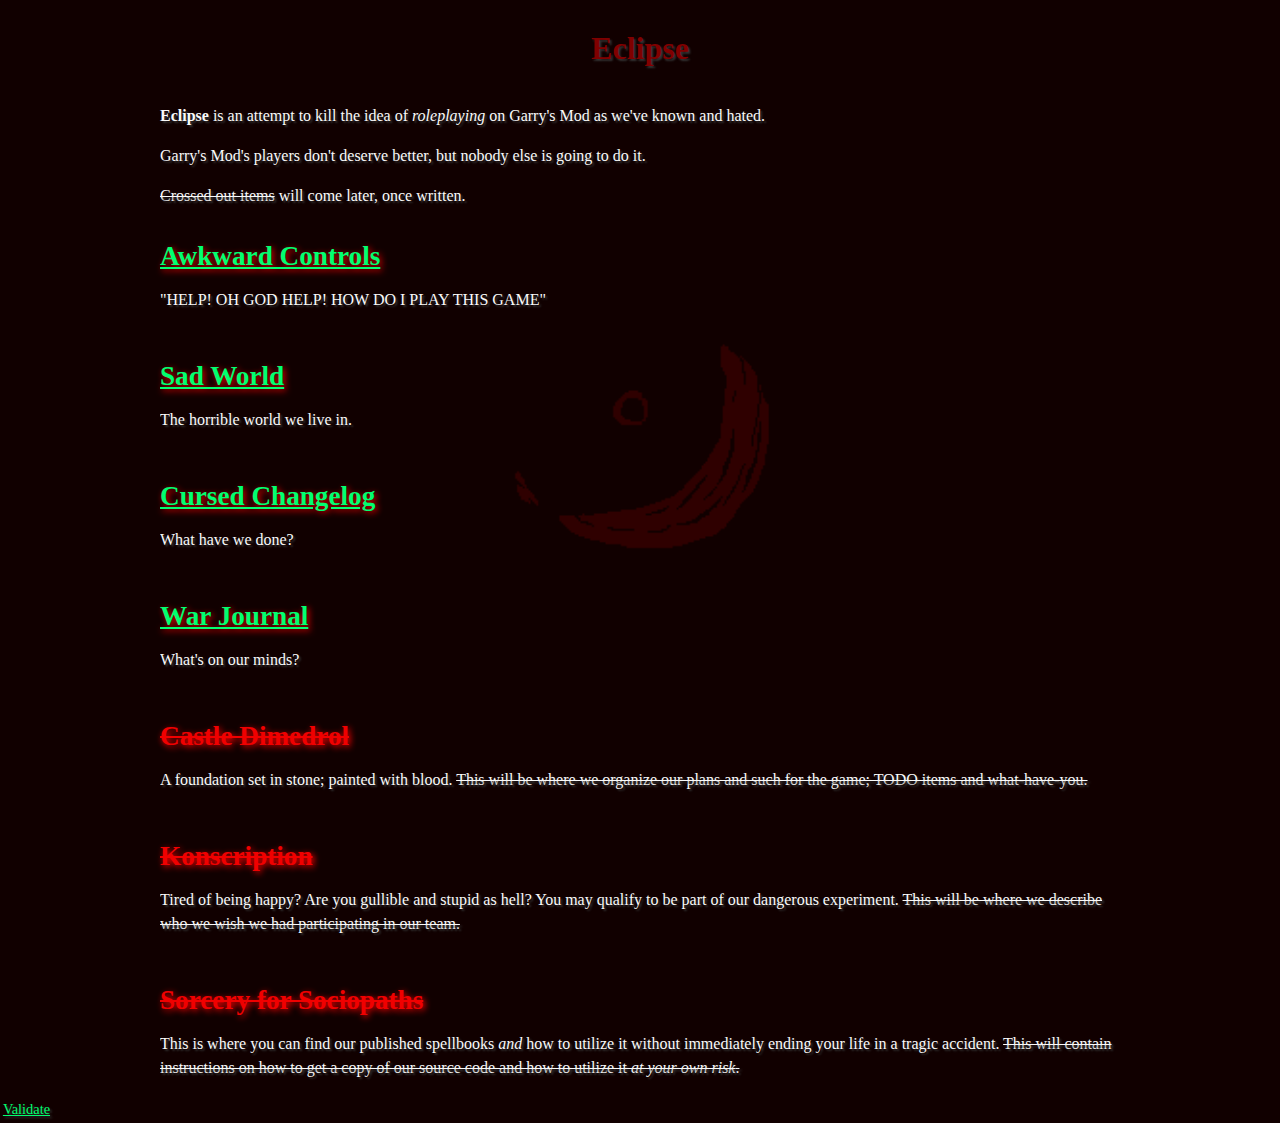
<file: org/index.html>
<?xml version="1.0" encoding="utf-8"?>
<!DOCTYPE html PUBLIC "-//W3C//DTD XHTML 1.0 Strict//EN"
"http://www.w3.org/TR/xhtml1/DTD/xhtml1-strict.dtd">
<html xmlns="http://www.w3.org/1999/xhtml" lang="en" xml:lang="en">
<head>
<meta http-equiv="Content-Type" content="text/html;charset=utf-8" />
<meta name="viewport" content="width=device-width, initial-scale=1" />
<title>Eclipse</title>
<meta name="generator" content="Org Mode" />
<style>
  #content { max-width: 60em; margin: auto; }
  .title  { text-align: center;
             margin-bottom: .2em; }
  .subtitle { text-align: center;
              font-size: medium;
              font-weight: bold;
              margin-top:0; }
  .todo   { font-family: monospace; color: red; }
  .done   { font-family: monospace; color: green; }
  .priority { font-family: monospace; color: orange; }
  .tag    { background-color: #eee; font-family: monospace;
            padding: 2px; font-size: 80%; font-weight: normal; }
  .timestamp { color: #bebebe; }
  .timestamp-kwd { color: #5f9ea0; }
  .org-right  { margin-left: auto; margin-right: 0px;  text-align: right; }
  .org-left   { margin-left: 0px;  margin-right: auto; text-align: left; }
  .org-center { margin-left: auto; margin-right: auto; text-align: center; }
  .underline { text-decoration: underline; }
  #postamble p, #preamble p { font-size: 90%; margin: .2em; }
  p.verse { margin-left: 3%; }
  pre {
    border: 1px solid #e6e6e6;
    border-radius: 3px;
    background-color: #f2f2f2;
    padding: 8pt;
    font-family: monospace;
    overflow: auto;
    margin: 1.2em;
  }
  pre.src {
    position: relative;
    overflow: auto;
  }
  pre.src:before {
    display: none;
    position: absolute;
    top: -8px;
    right: 12px;
    padding: 3px;
    color: #555;
    background-color: #f2f2f299;
  }
  pre.src:hover:before { display: inline; margin-top: 14px;}
  /* Languages per Org manual */
  pre.src-asymptote:before { content: 'Asymptote'; }
  pre.src-awk:before { content: 'Awk'; }
  pre.src-authinfo::before { content: 'Authinfo'; }
  pre.src-C:before { content: 'C'; }
  /* pre.src-C++ doesn't work in CSS */
  pre.src-clojure:before { content: 'Clojure'; }
  pre.src-css:before { content: 'CSS'; }
  pre.src-D:before { content: 'D'; }
  pre.src-ditaa:before { content: 'ditaa'; }
  pre.src-dot:before { content: 'Graphviz'; }
  pre.src-calc:before { content: 'Emacs Calc'; }
  pre.src-emacs-lisp:before { content: 'Emacs Lisp'; }
  pre.src-fortran:before { content: 'Fortran'; }
  pre.src-gnuplot:before { content: 'gnuplot'; }
  pre.src-haskell:before { content: 'Haskell'; }
  pre.src-hledger:before { content: 'hledger'; }
  pre.src-java:before { content: 'Java'; }
  pre.src-js:before { content: 'Javascript'; }
  pre.src-latex:before { content: 'LaTeX'; }
  pre.src-ledger:before { content: 'Ledger'; }
  pre.src-lisp:before { content: 'Lisp'; }
  pre.src-lilypond:before { content: 'Lilypond'; }
  pre.src-lua:before { content: 'Lua'; }
  pre.src-matlab:before { content: 'MATLAB'; }
  pre.src-mscgen:before { content: 'Mscgen'; }
  pre.src-ocaml:before { content: 'Objective Caml'; }
  pre.src-octave:before { content: 'Octave'; }
  pre.src-org:before { content: 'Org mode'; }
  pre.src-oz:before { content: 'OZ'; }
  pre.src-plantuml:before { content: 'Plantuml'; }
  pre.src-processing:before { content: 'Processing.js'; }
  pre.src-python:before { content: 'Python'; }
  pre.src-R:before { content: 'R'; }
  pre.src-ruby:before { content: 'Ruby'; }
  pre.src-sass:before { content: 'Sass'; }
  pre.src-scheme:before { content: 'Scheme'; }
  pre.src-screen:before { content: 'Gnu Screen'; }
  pre.src-sed:before { content: 'Sed'; }
  pre.src-sh:before { content: 'shell'; }
  pre.src-sql:before { content: 'SQL'; }
  pre.src-sqlite:before { content: 'SQLite'; }
  /* additional languages in org.el's org-babel-load-languages alist */
  pre.src-forth:before { content: 'Forth'; }
  pre.src-io:before { content: 'IO'; }
  pre.src-J:before { content: 'J'; }
  pre.src-makefile:before { content: 'Makefile'; }
  pre.src-maxima:before { content: 'Maxima'; }
  pre.src-perl:before { content: 'Perl'; }
  pre.src-picolisp:before { content: 'Pico Lisp'; }
  pre.src-scala:before { content: 'Scala'; }
  pre.src-shell:before { content: 'Shell Script'; }
  pre.src-ebnf2ps:before { content: 'ebfn2ps'; }
  /* additional language identifiers per "defun org-babel-execute"
       in ob-*.el */
  pre.src-cpp:before  { content: 'C++'; }
  pre.src-abc:before  { content: 'ABC'; }
  pre.src-coq:before  { content: 'Coq'; }
  pre.src-groovy:before  { content: 'Groovy'; }
  /* additional language identifiers from org-babel-shell-names in
     ob-shell.el: ob-shell is the only babel language using a lambda to put
     the execution function name together. */
  pre.src-bash:before  { content: 'bash'; }
  pre.src-csh:before  { content: 'csh'; }
  pre.src-ash:before  { content: 'ash'; }
  pre.src-dash:before  { content: 'dash'; }
  pre.src-ksh:before  { content: 'ksh'; }
  pre.src-mksh:before  { content: 'mksh'; }
  pre.src-posh:before  { content: 'posh'; }
  /* Additional Emacs modes also supported by the LaTeX listings package */
  pre.src-ada:before { content: 'Ada'; }
  pre.src-asm:before { content: 'Assembler'; }
  pre.src-caml:before { content: 'Caml'; }
  pre.src-delphi:before { content: 'Delphi'; }
  pre.src-html:before { content: 'HTML'; }
  pre.src-idl:before { content: 'IDL'; }
  pre.src-mercury:before { content: 'Mercury'; }
  pre.src-metapost:before { content: 'MetaPost'; }
  pre.src-modula-2:before { content: 'Modula-2'; }
  pre.src-pascal:before { content: 'Pascal'; }
  pre.src-ps:before { content: 'PostScript'; }
  pre.src-prolog:before { content: 'Prolog'; }
  pre.src-simula:before { content: 'Simula'; }
  pre.src-tcl:before { content: 'tcl'; }
  pre.src-tex:before { content: 'TeX'; }
  pre.src-plain-tex:before { content: 'Plain TeX'; }
  pre.src-verilog:before { content: 'Verilog'; }
  pre.src-vhdl:before { content: 'VHDL'; }
  pre.src-xml:before { content: 'XML'; }
  pre.src-nxml:before { content: 'XML'; }
  /* add a generic configuration mode; LaTeX export needs an additional
     (add-to-list 'org-latex-listings-langs '(conf " ")) in .emacs */
  pre.src-conf:before { content: 'Configuration File'; }

  table { border-collapse:collapse; }
  caption.t-above { caption-side: top; }
  caption.t-bottom { caption-side: bottom; }
  td, th { vertical-align:top;  }
  th.org-right  { text-align: center;  }
  th.org-left   { text-align: center;   }
  th.org-center { text-align: center; }
  td.org-right  { text-align: right;  }
  td.org-left   { text-align: left;   }
  td.org-center { text-align: center; }
  dt { font-weight: bold; }
  .footpara { display: inline; }
  .footdef  { margin-bottom: 1em; }
  .figure { padding: 1em; }
  .figure p { text-align: center; }
  .equation-container {
    display: table;
    text-align: center;
    width: 100%;
  }
  .equation {
    vertical-align: middle;
  }
  .equation-label {
    display: table-cell;
    text-align: right;
    vertical-align: middle;
  }
  .inlinetask {
    padding: 10px;
    border: 2px solid gray;
    margin: 10px;
    background: #ffffcc;
  }
  #org-div-home-and-up
   { text-align: right; font-size: 70%; white-space: nowrap; }
  textarea { overflow-x: auto; }
  .linenr { font-size: smaller }
  .code-highlighted { background-color: #ffff00; }
  .org-info-js_info-navigation { border-style: none; }
  #org-info-js_console-label
    { font-size: 10px; font-weight: bold; white-space: nowrap; }
  .org-info-js_search-highlight
    { background-color: #ffff00; color: #000000; font-weight: bold; }
  .org-svg { }
</style>
<link rel="stylesheet" type="text/css" href="death.css" />
<meta content="Eclipse" property="og:title" />
<meta content="The worst Garry's Mod roleplaying experience known to science." property="og:description" />
<meta content="https://death.town/~corpse" property="og:url" />
<meta content="https://death.town/~corpse/images/sotla.png" property="og:image" />
<meta content="#FF0000" data-react-helmet="true" name="theme-color" />
</head>
<body>
<div id="content" class="content">
<h1 class="title">Eclipse</h1>

<p>
<b>Eclipse</b> is an attempt to kill the idea of <i>roleplaying</i> on Garry's Mod as we've known and hated.
</p>

<p>
Garry's Mod's players don't deserve better, but nobody else is going to do it.
</p>

<p>
<del>Crossed out items</del> will come later, once written.
</p>


<div id="outline-container-org322dab8" class="outline-2">
<h2 id="org322dab8"><a href="controls.html">Awkward Controls</a></h2>
<div class="outline-text-2" id="text-org322dab8">
<p>
"HELP! OH GOD HELP! HOW DO I PLAY THIS GAME"
</p>
</div>
</div>
<div id="outline-container-org0669cd8" class="outline-2">
<h2 id="org0669cd8"><a href="lore.html">Sad World</a></h2>
<div class="outline-text-2" id="text-org0669cd8">
<p>
The horrible world we live in.
</p>
</div>
</div>
<div id="outline-container-org635b295" class="outline-2">
<h2 id="org635b295"><a href="changes.html">Cursed Changelog</a></h2>
<div class="outline-text-2" id="text-org635b295">
<p>
What have we done?
</p>
</div>
</div>
<div id="outline-container-orgbc0fb85" class="outline-2">
<h2 id="orgbc0fb85"><a href="war-journal.html">War Journal</a></h2>
<div class="outline-text-2" id="text-orgbc0fb85">
<p>
What's on our minds?
</p>
</div>
</div>
<div id="outline-container-orge66d70b" class="outline-2">
<h2 id="orge66d70b"><del>Castle Dimedrol</del></h2>
<div class="outline-text-2" id="text-orge66d70b">
<p>
A foundation set in stone; painted with blood.
<del>This will be where we organize our plans and such for the game; TODO
items and what-have-you.</del>
</p>
</div>
</div>
<div id="outline-container-orgc403dd6" class="outline-2">
<h2 id="orgc403dd6"><del>Konscription</del></h2>
<div class="outline-text-2" id="text-orgc403dd6">
<p>
Tired of being happy? Are you gullible and stupid as hell?
You may qualify to be part of our dangerous experiment.
<del>This will be where we describe who we wish we had participating in our team.</del>
</p>
</div>
</div>
<div id="outline-container-orge5b57e6" class="outline-2">
<h2 id="orge5b57e6"><del>Sorcery for Sociopaths</del></h2>
<div class="outline-text-2" id="text-orge5b57e6">
<p>
This is where you can find our published spellbooks <i>and</i> how to
utilize it without immediately ending your life in a tragic accident.
<del>This will contain instructions on how to get a copy of our source code and how to utilize it <i>at your own risk</i>.</del>
</p>
</div>
</div>
</div>
<div id="postamble" class="status">
<p class="validation"><a href="https://validator.w3.org/check?uri=referer">Validate</a></p>
</div>
</body>
</html>
</file>
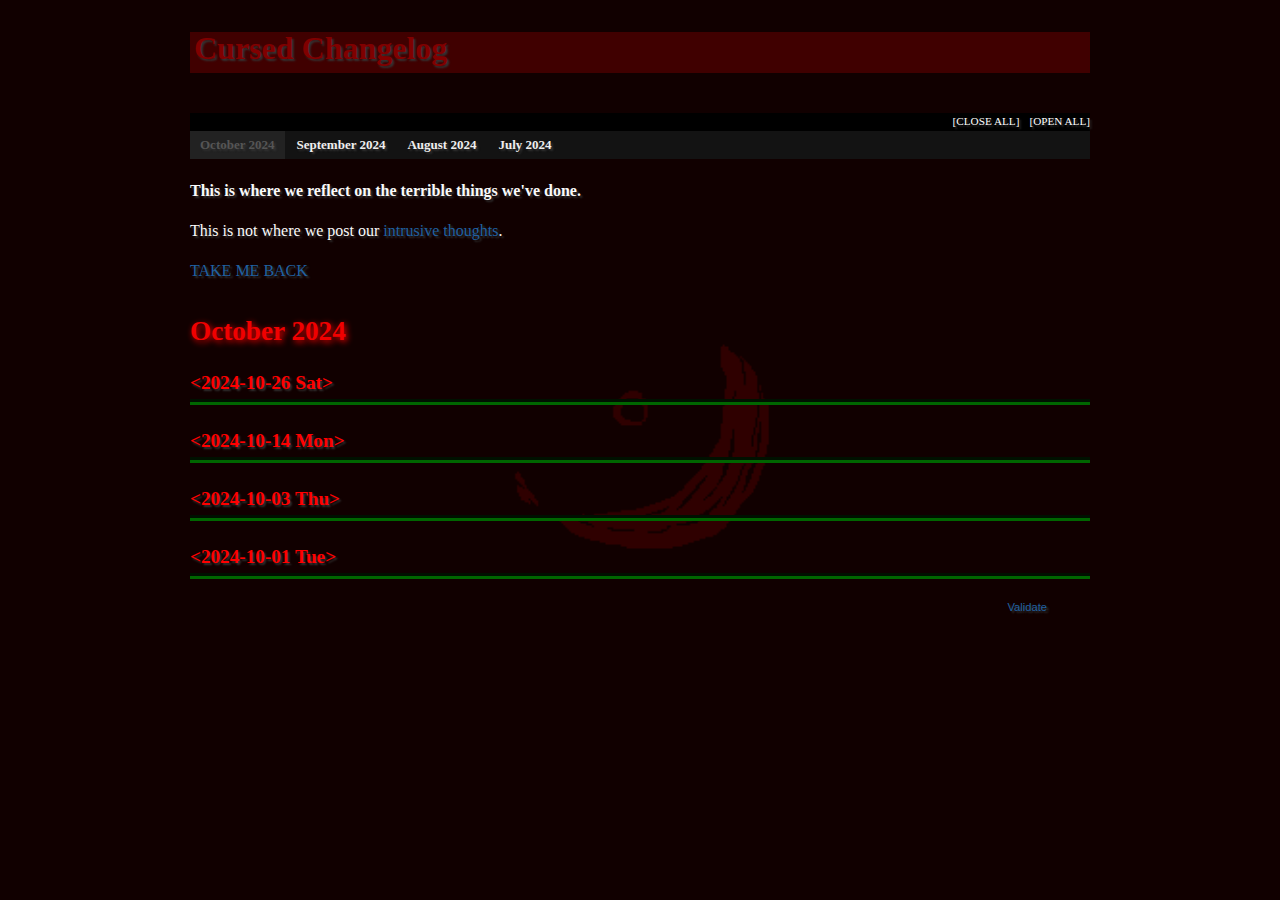
<file: org/changes.html>
<?xml version="1.0" encoding="utf-8"?>
<!DOCTYPE html PUBLIC "-//W3C//DTD XHTML 1.0 Strict//EN"
"http://www.w3.org/TR/xhtml1/DTD/xhtml1-strict.dtd">
<html xmlns="http://www.w3.org/1999/xhtml" lang="en" xml:lang="en">
<head>
<meta http-equiv="Content-Type" content="text/html;charset=utf-8" />
<meta name="viewport" content="width=device-width, initial-scale=1" />
<title>Cursed Changelog</title>
<meta name="generator" content="Org Mode" />
<link rel="stylesheet" type="text/css" href="src/bigblow_theme/css/htmlize.css"/>
<link rel="stylesheet" type="text/css" href="src/bigblow_theme/css/bigblow.css"/>
<link rel="stylesheet" type="text/css" href="src/bigblow_theme/css/hideshow.css"/>
<script type="text/javascript" src="src/bigblow_theme/js/jquery-1.11.0.min.js"></script>
<script type="text/javascript" src="src/bigblow_theme/js/jquery-ui-1.10.2.min.js"></script>
<script type="text/javascript" src="src/bigblow_theme/js/jquery.localscroll-min.js"></script>
<script type="text/javascript" src="src/bigblow_theme/js/jquery.scrollTo-1.4.3.1-min.js"></script>
<script type="text/javascript" src="src/bigblow_theme/js/bigblow.js"></script>
<script type="text/javascript" src="src/bigblow_theme/js/hideshow.js"></script>
<script type="text/javascript" src="src/lib/js/jquery.stickytableheaders.min.js"></script>
<link rel="stylesheet" type="text/css" href="death.css" />
<meta content="Eclipse: Cursed Changelog" property="og:title" />
<meta content="How did we fuck things up this time?" property="og:description" />
<meta content="https://death.town/~corpse" property="og:url" />
<meta content="https://death.town/~corpse/images/sotla.png" property="og:image" />
<meta content="#FF0000" data-react-helmet="true" name="theme-color" />
</head>
<body>
<div id="content" class="content">
<h1 class="title">Cursed Changelog</h1>

<p>
<b>This is where we reflect on the terrible things we've done.</b>
</p>

<p>
This is not where we post our <a href="https://death.town/~corpse/war-journal.html">intrusive thoughts</a>.
</p>

<p>
<a href="index.html">TAKE ME BACK</a>
</p>
<div id="outline-container-orgd0076cc" class="outline-2">
<h2 id="orgd0076cc">October 2024</h2>
<div class="outline-text-2" id="text-orgd0076cc">
</div>
<div id="outline-container-org23ebf4c" class="outline-3">
<h3 id="org23ebf4c"><span class="timestamp-wrapper"><span class="timestamp">&lt;2024-10-26 Sat&gt;</span></span></h3>
<div class="outline-text-3" id="text-org23ebf4c">
</div>
<div id="outline-container-org5b11d0f" class="outline-4">
<h4 id="org5b11d0f">"Mmm. Soup."</h4>
<div class="outline-text-4" id="text-org5b11d0f">
<p>
The first of cooking is implemented; making soup in a barebones manner.
How do I make it?
</p>
<ul class="org-ul">
<li>Get a soup pot and at least one bowl.</li>
<li>Fill the pot with four of any food-type things.</li>
<li>For now, simply using the pot in your hand will 'cook' the soup. That will hopefully not be the case for long.</li>
<li>Brilliant! You've made soup. It inherits a ll the nutritial value from its ingredients, is more hydrating, less poisonous and stretches further.</li>
<li>Use a bowl on the pot to take a serving. Each serving contains one of each status value, positive or negative. The soup will stretch for as long as there are still status values left within.</li>
</ul>
</div>
</div>
</div>
<div id="outline-container-org9858c1c" class="outline-3">
<h3 id="org9858c1c"><span class="timestamp-wrapper"><span class="timestamp">&lt;2024-10-14 Mon&gt;</span></span></h3>
<div class="outline-text-3" id="text-org9858c1c">
<p>
Hey. Yes, you. Who the fuck do you <i>think</i> I'm talking to?
</p>

<p>
You should look at the <a href="https://death.town/~corpse/controls.html">controls page</a> again.
</p>
</div>
<div id="outline-container-org5280819" class="outline-4">
<h4 id="org5280819">"Fucking finally! I've been starving to death! LITERALLY TO DEATH"</h4>
<div class="outline-text-4" id="text-org5280819">
<p>
A revolutionary change &#x2013; <code>KEY_Z</code> can now be used to drop, throw, and place items in left hand.
Use it just like you use <code>KEY_X</code>, it has the same interations as <code>KEY_X</code> does.
</p>
</div>
</div>

<div id="outline-container-org5693d27" class="outline-4">
<h4 id="org5693d27">"It has pockets!"</h4>
<div class="outline-text-4" id="text-org5693d27">
<p>
You can now pocket items by holding <code>KEY_Z</code> or <code>KEY_X</code> respectively and then pressing <code>KEY_1</code> through <code>KEY_4</code>. This does not show the item on your model.
</p>
</div>
</div>
</div>
<div id="outline-container-org5340ae3" class="outline-3">
<h3 id="org5340ae3"><span class="timestamp-wrapper"><span class="timestamp">&lt;2024-10-03 Thu&gt;</span></span></h3>
<div class="outline-text-3" id="text-org5340ae3">
</div>
<div id="outline-container-orgd71e467" class="outline-4">
<h4 id="orgd71e467">"What a handy place to put my gun!"</h4>
<div class="outline-text-4" id="text-orgd71e467">
<p>
You can now press <code>KEY_H</code> to Holster, and press it again with an empty hand to Unholster. This is our first foray into creating player inventories, which will be very important in the final game.
</p>

<p>
Observe the <a href="https://www.youtube.com/watch?v=GliZChPuupg">development footage</a>.
</p>
</div>
</div>
<div id="outline-container-org6ad04da" class="outline-4">
<h4 id="org6ad04da">"Probably shouldn't fuck with that guy."</h4>
<div class="outline-text-4" id="text-org6ad04da">
<p>
Holstered items are now displayed on your character model for all to see.
</p>
</div>
</div>
<div id="outline-container-org2194899" class="outline-4">
<h4 id="org2194899">"He's rotting, you know."</h4>
<div class="outline-text-4" id="text-org2194899">
<p>
Rotting corpses emit horrible miasma.
</p>

<p>
Visual only for just now.
</p>
</div>
<ul class="org-ul">
<li><a id="orgb0677e0"></a>"CATCH!"<br />
<div class="outline-text-5" id="text-orgb0677e0">
<p>
Things made of an element with the 'shatter' attribute break on hard impact. The entity they hit is hurt dependant on the thing's size.
</p>

<p>
Basically, you can throw glass bottles at people to kill them.
</p>
</div>
</li>
</ul>
</div>
</div>
<div id="outline-container-orgc1f631c" class="outline-3">
<h3 id="orgc1f631c"><span class="timestamp-wrapper"><span class="timestamp">&lt;2024-10-01 Tue&gt;</span></span></h3>
<div class="outline-text-3" id="text-orgc1f631c">
</div>
<div id="outline-container-orge974aba" class="outline-4">
<h4 id="orge974aba">"They're blocking my screen!"</h4>
<div class="outline-text-4" id="text-orge974aba">
<p>
Added a variety of bottles and cans as THINGs.
</p>
</div>
</div>
<div id="outline-container-org1895459" class="outline-4">
<h4 id="org1895459">"Oh god- he's dead!"</h4>
<div class="outline-text-4" id="text-org1895459">
<p>
In fixing a bug that occured when a tumbled player disconnected we realized we could just kill the player the moment before they disconnect.
</p>

<p>
This resolves the bug and the immersion-ruining moment where someone abruptly vanishes. They just keel over and die.
</p>
</div>
</div>
<div id="outline-container-org6d983a5" class="outline-4">
<h4 id="org6d983a5">"See what I have to say."</h4>
<div class="outline-text-4" id="text-org6d983a5">
<p>
Speech bubbles now follow their point of origin, whether player or object. They also slowly rise above the player's head to displace them based on time.
</p>

<p>
You can see your own speech bubbles above your crosshair, backed in grey rather than black to distinguish them from others' words.
</p>
</div>
</div>
<div id="outline-container-org95bf77d" class="outline-4">
<h4 id="org95bf77d">"I can't speak today."</h4>
<div class="outline-text-4" id="text-org95bf77d">
<p>
Added text stuttering, like in Nightmare 3. Makes it harder to read some things, like the chatter of a broken radio.
</p>
</div>
</div>
<div id="outline-container-org34b2761" class="outline-4">
<h4 id="org34b2761">"I won't misplace your novoluger again, I promise!"</h4>
<div class="outline-text-4" id="text-org34b2761">
<p>
Holding <code>KEY_X</code> now shows a ghost of where your held item would be placed if you used <code>MOUSE_LEFT</code>. It's not the best right now, but it's late when we're writing this and we'll make it better tomorrow.
</p>
</div>
</div>
</div>
</div>
<div id="outline-container-org87a888e" class="outline-2">
<h2 id="org87a888e">September 2024</h2>
<div class="outline-text-2" id="text-org87a888e">
</div>
<div id="outline-container-orge31b1e4" class="outline-3">
<h3 id="orge31b1e4"><span class="timestamp-wrapper"><span class="timestamp">&lt;2024-09-30 Mon&gt;</span></span></h3>
<div class="outline-text-3" id="text-orge31b1e4">
</div>
<div id="outline-container-org405ee80" class="outline-4">
<h4 id="org405ee80">"Fu&#x2026;sion-HAAA!"</h4>
<div class="outline-text-4" id="text-org405ee80">
<p>
You can now press <code>KEY_C</code> to combine the items in your primary and off hands.
</p>

<p>
For now, its primary uses are to consolidate stacking items, and to load magazines into guns without putting them on the floor.
</p>

<p>
In the future, you'll be able to use this to do simple crafting.
</p>
</div>
</div>
<div id="outline-container-orgeeb89c8" class="outline-4">
<h4 id="orgeeb89c8">"My hands and my brain work together."</h4>
<div class="outline-text-4" id="text-orgeeb89c8">
<p>
The name of the item you are holding is displayed in the appropriate bottom corner of the screen, left or right.
</p>
</div>
</div>
</div>
<div id="outline-container-org10a24d3" class="outline-3">
<h3 id="org10a24d3"><span class="timestamp-wrapper"><span class="timestamp">&lt;2024-09-29 Sun&gt;</span></span></h3>
<div class="outline-text-3" id="text-org10a24d3">
</div>
<div id="outline-container-orgb33bb69" class="outline-4">
<h4 id="orgb33bb69">"That looks way less dumb."</h4>
<div class="outline-text-4" id="text-orgb33bb69">
<p>
Standing up from a fallen stance will play more appropriate, human animations.
</p>

<p>
For the undead we can continue to use the (faster) zombie animations for getting up, which were previously used for all characters.
</p>
</div>
</div>
<div id="outline-container-org5ade0e4" class="outline-4">
<h4 id="org5ade0e4">"That looks WAY less dumb."</h4>
<div class="outline-text-4" id="text-org5ade0e4">
<p>
Just like from the old Alchemy demos, firearms now have tracers.
</p>

<p>
They look a bit cartoony and Grand Theft Auto 5-like but they're better than nothing, and especially important when bullets leave through the muzzle of your gun and not your eyes.
</p>
</div>
</div>
</div>
<div id="outline-container-org1ada7af" class="outline-3">
<h3 id="org1ada7af"><span class="timestamp-wrapper"><span class="timestamp">&lt;2024-09-24 Tue&gt;</span></span></h3>
<div class="outline-text-3" id="text-org1ada7af">
</div>
<div id="outline-container-org1622922" class="outline-4">
<h4 id="org1622922">"Sounds fine to me."</h4>
<div class="outline-text-4" id="text-org1622922">
<p>
Things can have their impact and attack sounds set automatically dependant on both element, then size.
</p>

<p>
This will save time in future and make things made of elements sound fitting.
</p>

<p>
For example, a wooden bat will sound wooden and a metal bat will sound metal. So interesting.
</p>
</div>
</div>
<div id="outline-container-orge609e5f" class="outline-4">
<h4 id="orge609e5f">"Wow, I can look at them!"</h4>
<div class="outline-text-4" id="text-orge609e5f">
<p>
Basic TargetID functionality from Alchemy was ported back into Eclipse.
</p>

<p>
See it <a href="https://www.youtube.com/watch?v=fVurAtv5ppw">here</a>.
</p>
</div>
</div>
<div id="outline-container-org9a135f5" class="outline-4">
<h4 id="org9a135f5">"Ooh, pretty."</h4>
<div class="outline-text-4" id="text-org9a135f5">
<p>
Objects nearer to your crosshair will be highlighted with a color-cycling halo.
</p>

<p>
This, and a more forgiving 'range' to detect objects with, should make it easier to interact with the world.
</p>
</div>
</div>
<div id="outline-container-orgca841a1" class="outline-4">
<h4 id="orgca841a1">"Don't shoot! I have bones!"</h4>
<div class="outline-text-4" id="text-orgca841a1">
<p>
Guns can finally shoot real bullets instead of pretend ones; For the time being, they only do 10 damage, but later we'll be able to change damage depending on the gun and caliber.
</p>

<p>
Unlike some other games, these guns fire from the muzzle rather than your character's eyes.
</p>
</div>
</div>
<div id="outline-container-org407c9ed" class="outline-4">
<h4 id="org407c9ed">"Uh oh, my hands are full."</h4>
<div class="outline-text-4" id="text-org407c9ed">
<p>
Switching items between hands is now significantly improved. Before, an item occupying one hand would block an item in another hand from changing which hand it was held in; This was fixed terribly by moving the blocking item into the world for 0.1 seconds while the transfer was made. Now, items actually swap between the two hands simultaneously, with no blocking.
</p>
</div>
</div>
<div id="outline-container-org0ba563e" class="outline-4">
<h4 id="org0ba563e">"You load 15 rounds, and what do you get?"</h4>
<div class="outline-text-4" id="text-org0ba563e">
<p>
Guns now have magazines, which are loaded by using <code>MOUSE_LEFT</code> on them while holding an ammo box (Currently, this can only be done one bullet at a time). The magazine can then be loaded into a gun with the same maneuver.
</p>

<p>
You can also remove a magazine from a gun by holding <code>MOUSE_RIGHT</code> and pressing <code>KEY_R</code> with a gun in your primary hand.
</p>

<p>
In the future, you will be able to do all of this in your hands without dropping anything in the world.
</p>
</div>
</div>
<div id="outline-container-org8ebb376" class="outline-4">
<h4 id="org8ebb376">"Lay that pistol down."</h4>
<div class="outline-text-4" id="text-org8ebb376">
<p>
Guns fire if they impact surfaces too hard; At some point we'll add recoil so they bounce around after they fire, and make it so they don't hop around and dump their whole mag in the process.
</p>
</div>
</div>
</div>
<div id="outline-container-org52a85ef" class="outline-3">
<h3 id="org52a85ef"><span class="timestamp-wrapper"><span class="timestamp">&lt;2024-09-19 Thu&gt;</span></span></h3>
<div class="outline-text-3" id="text-org52a85ef">
</div>
<div id="outline-container-org85194ac" class="outline-4">
<h4 id="org85194ac">"Liver Failure Forever!"</h4>
<div class="outline-text-4" id="text-org85194ac">
<p>
Radios were added that occasionally bark out the Kommandant's great achievements and citizen reminders.
</p>
</div>
</div>

<div id="outline-container-orge418491" class="outline-4">
<h4 id="orge418491">"This sucks."</h4>
<div class="outline-text-4" id="text-orge418491">
<p>
Every thing now has a durability, affected by the element it's made of.
</p>

<p>
Flamable elements (currently only wood) ignite when taking burn damage, with the chance and intensity depending on the element's flamability.
</p>
</div>
</div>
</div>
<div id="outline-container-org1cc7a24" class="outline-3">
<h3 id="org1cc7a24"><span class="timestamp-wrapper"><span class="timestamp">&lt;2024-09-17 Tue&gt;</span></span></h3>
<div class="outline-text-3" id="text-org1cc7a24">
</div>
<div id="outline-container-orgf34416e" class="outline-4">
<h4 id="orgf34416e">"Now I don't look as stupid as I really am."</h4>
<div class="outline-text-4" id="text-orgf34416e">
<p>
You can no longer turn with the mouse if you are performing an immobilizing act.
</p>

<p>
This includes shoving, kicking, and standing up.
</p>
</div>
</div>
</div>
<div id="outline-container-orgf299d33" class="outline-3">
<h3 id="orgf299d33"><span class="timestamp-wrapper"><span class="timestamp">&lt;2024-09-16 Mon&gt;</span></span></h3>
<div class="outline-text-3" id="text-orgf299d33">
</div>
<div id="outline-container-orgaef8a10" class="outline-4">
<h4 id="orgaef8a10">"Things made of <del>Stuff</del> Elements!"</h4>
<div class="outline-text-4" id="text-orgaef8a10">
<p>
Things can now be made of various materials, which we are calling elements.
</p>

<p>
For example, a crowbar could be made of flimsy copper, reinforced steel or brittle wood.
</p>

<p>
The element a thing is made from affects:
</p>
<ul class="org-ul">
<li>Sharp damage</li>
<li>Blunt damage</li>
<li>Swing delay</li>
<li>Throw distance</li>
<li>Texture applied</li>
<li>Colour applied</li>
<li>Durability (currently unused)</li>
<li>Flamability (currently unused)</li>
</ul>

<p>
There's no way to set these currently besides our magic wand, but this will allow for greater mechanical depth.
Elements have attributes to allow things to decide what elements they can be made of. This is not for practicality, but believability - you can make a sledgehammer out of glass if you <i>really</i> want to, but you cannot make a table out of leather.
Thanks to yuescript's OOP new elements are incredibly easy to create.
</p>
</div>
</div>
<div id="outline-container-orgc98f612" class="outline-4">
<h4 id="orgc98f612">"That was there the whole time?"</h4>
<div class="outline-text-4" id="text-orgc98f612">
<p>
An issue with how we were predicting animation sequences caused things to look <i>wrong</i> for the player's perception of themselves.
</p>

<p>
Thankfully the simple fix to this problem is applicable everywhere it appears in the game.
</p>
</div>
</div>
<div id="outline-container-org524c5d3" class="outline-4">
<h4 id="org524c5d3">"Oh no! AI is invading my favorite game!"</h4>
<div class="outline-text-4" id="text-org524c5d3">
<p>
Bots were given basic functionality. Their behavioral thought sequence is described below.
</p>

<ul class="org-ul">
<li>If I do not have a target, locate one.
<ul class="org-ul">
<li>Seek a weapon first. It must not be too far away and visible to me.</li>
<li>If I cannot find a weapon, seek a person. They will become my friend.</li>
</ul></li>
<li>If I found a target, approach it.
<ul class="org-ul">
<li>If my target is an acceptable weapon, pick it up when I can reach it.</li>
<li>If my target is my friend, follow and maintain a respectful distance.</li>
<li>If my target is my enemy, prepare for attack and close in.</li>
</ul></li>
<li>I trust my friends.
<ul class="org-ul">
<li>If my target is my friend, I feel safe enough to try locating a weapon during the peace.</li>
</ul></li>
<li>I will destroy my enemies.
<ul class="org-ul">
<li>When my enemies die, I will lose my opinion of them. We may become friends again.</li>
<li>I will use my weapon if I have one. If I don't, I will sometimes shove my enemy.</li>
</ul></li>
<li>Anyone who hurts me is my enemy.</li>
</ul>

<p>
Whether or not this will be utilized for any purpose constructive for the end user's gameplay, or remain a curiosity of development/debugging features, remains a mystery.
</p>
</div>
</div>
</div>
<div id="outline-container-org57c24f5" class="outline-3">
<h3 id="org57c24f5"><span class="timestamp-wrapper"><span class="timestamp">&lt;2024-09-15 Sun&gt;</span></span></h3>
<div class="outline-text-3" id="text-org57c24f5">
</div>
<div id="outline-container-org7714639" class="outline-4">
<h4 id="org7714639">"Makes more sense like this."</h4>
<div class="outline-text-4" id="text-org7714639">
<p>
Like in <del>Extreme Football Throwdown</del> Fucked Up Football, shoving/kicking/melee attacks can strike more than one target if they're close enough together. More importantly, melee weapons no longer <i>only</i> hit precisely where your crosshair happens to be; this makes hit detection more forgiving in a manner that helps the game rather than make it 'too easy'.
</p>

<p>
Punching still only hits one target at a time.
</p>
</div>
</div>
<div id="outline-container-orgc28e3b2" class="outline-4">
<h4 id="orgc28e3b2">"Finally, now I realize."</h4>
<div class="outline-text-4" id="text-orgc28e3b2">
<p>
The old speed meter from Alchemy was ported.
</p>

<p>
Now you can see what your desired target speed is, in comparison to your real speed.
</p>
</div>
</div>
<div id="outline-container-org2deb937" class="outline-4">
<h4 id="org2deb937">"Look at this corpse I found."</h4>
<div class="outline-text-4" id="text-org2deb937">
<p>
Holding a body will display you as holding both arms out to grab it with.
</p>
</div>
</div>
<div id="outline-container-orgac946f7" class="outline-4">
<h4 id="orgac946f7">"It took long enough."</h4>
<div class="outline-text-4" id="text-orgac946f7">
<p>
When you are done standing up, you will now become unstuck if your body would have you get up in a position where you would be trapped in level geometry.
</p>
</div>
</div>
<div id="outline-container-orgd1b0063" class="outline-4">
<h4 id="orgd1b0063">"Yay, my immersion!"</h4>
<div class="outline-text-4" id="text-orgd1b0063">
<p>
Colors are now preserved for player bodygroups (i.e. lenses of goggles/glasses) between standing and ragdolled players.
</p>
</div>
</div>
<div id="outline-container-org4e11ae7" class="outline-4">
<h4 id="org4e11ae7">"Watch your clearance."</h4>
<div class="outline-text-4" id="text-org4e11ae7">
<p>
You can no longer rise from crouching/proning (either to a risen state or proning-to-crouching) if there is not enough space for you to do so, which prevents you from getting stuck in map geometry.
</p>
</div>
</div>
<div id="outline-container-org6feda46" class="outline-4">
<h4 id="org6feda46">"Gimme a damn second!"</h4>
<div class="outline-text-4" id="text-org6feda46">
<p>
Standing up from a fallen state now immobilizes you for the length of an animation that plays when you get up.
</p>

<p>
The animation that plays depends on the direction your body is facing; it takes longer to get up if you're lying on your front.
</p>

<p>
You can also not get up if your body is in motion. This effectively prevents the 'flying' exploit.
</p>
</div>
</div>
</div>
<div id="outline-container-org4bce9b4" class="outline-3">
<h3 id="org4bce9b4"><span class="timestamp-wrapper"><span class="timestamp">&lt;2024-09-14 Sat&gt;</span></span></h3>
<div class="outline-text-3" id="text-org4bce9b4">
</div>
<div id="outline-container-org303e8ff" class="outline-4">
<h4 id="org303e8ff">Bugfixes</h4>
<div class="outline-text-4" id="text-org303e8ff">
<p>
Several of the little bastards were eliminated.
</p>
<ul class="org-ul">
<li>Rendering of bodies was handled weirdly; the rest of the body other than the head/hands appeared rendered 'on top' of everything else.</li>
<li>Death by high-speed impact with people or a wall would produce a mostly-invisible body.</li>
<li>Some <code>ACT</code> events were playing their animation twice.</li>
</ul>
</div>
</div>
</div>
<div id="outline-container-org7ccf818" class="outline-3">
<h3 id="org7ccf818"><span class="timestamp-wrapper"><span class="timestamp">&lt;2024-09-12 Thu&gt;</span></span></h3>
<div class="outline-text-3" id="text-org7ccf818">
</div>
<div id="outline-container-org9906a9a" class="outline-4">
<h4 id="org9906a9a">"Behold! The ROT!"</h4>
<div class="outline-text-4" id="text-org9906a9a">
<p>
Behold works on bodies.
</p>

<p>
You can observe if they're alive or not.
</p>

<p>
It also tells you how horribly rotten it is.
</p>
</div>
</div>
<div id="outline-container-org64e0009" class="outline-4">
<h4 id="org64e0009">"Good thing I can't read."</h4>
<div class="outline-text-4" id="text-org64e0009">
<p>
A new section was added to the home page at <code>death.town/~corpse</code> to refer to the game's control scheme.
</p>
</div>
</div>
<div id="outline-container-org6b1ec80" class="outline-4">
<h4 id="org6b1ec80">"SORRY I FORGOT CAPS LOCK WAS ON"</h4>
<div class="outline-text-4" id="text-org6b1ec80">
<p>
Toggling caps lock in the chatter is functional again.
</p>
</div>
</div>
<div id="outline-container-orgd24b8e8" class="outline-4">
<h4 id="orgd24b8e8">"I can't hear you from all the way down there."</h4>
<div class="outline-text-4" id="text-orgd24b8e8">
<p>
Speech was broken while one was ragdolled. Now it isn't.
</p>
</div>
</div>
<div id="outline-container-org78ac706" class="outline-4">
<h4 id="org78ac706">"Wanna see me run myself to death? Wanna see me do it again?"</h4>
<div class="outline-text-4" id="text-org78ac706">
<p>
Animations for different speeds of movement were fixed.
</p>

<p>
In addition, a separate animation exists for sprinting (as opposed to simply a light run).
</p>
</div>
</div>
<div id="outline-container-orgdc8bc66" class="outline-4">
<h4 id="orgdc8bc66">"Fucking put me down NOW!"</h4>
<div class="outline-text-4" id="text-orgdc8bc66">
<p>
You can now pick up and move bodies around if your hands are empty.
</p>

<p>
Simply left click on them, like you would do to pick up things.
</p>
</div>
</div>
<div id="outline-container-org3f5ac7a" class="outline-4">
<h4 id="org3f5ac7a">"WHAM! CRASH!"</h4>
<div class="outline-text-4" id="text-org3f5ac7a">
<p>
The bug where doors could fly off into space from being kicked, punched, or shoved was fixed.
</p>

<p>
After that the functionality for kicking doors open was re-implemented from Alchemy.
</p>
</div>
</div>
<div id="outline-container-orgad3bb94" class="outline-4">
<h4 id="orgad3bb94">"Fresh meat!"</h4>
<div class="outline-text-4" id="text-orgad3bb94">
<ul class="org-ul">
<li>Corpses can be butchered using any sharp weapon.</li>
<li>Meat and bone can be harvested with a sharp attack.</li>
<li>The results can be <i>ruined</i>.
<ul class="org-ul">
<li>Ruined products are less useful.</li>
<li>Currently based on a random chance.</li>
<li>Later on, success will be determined by skill.</li>
</ul></li>
<li>Butchery's returns depend on the state of the corpse.
<ul class="org-ul">
<li>Rotten corpses produce rotten meat.</li>
<li>Cremated bodies produce char.</li>
<li>Skeletons crumble into bones and disappear forever.</li>
</ul></li>
</ul>
</div>
</div>
<div id="outline-container-org9928cd1" class="outline-4">
<h4 id="org9928cd1">"BEHOLD!"</h4>
<div class="outline-text-4" id="text-org9928cd1">
<p>
Press <code>KEY_B</code> to BEHOLD.
</p>

<p>
This lets you check what a thing is and whether or not a body is living.
</p>
</div>
</div>
<div id="outline-container-orgd4d7cd5" class="outline-4">
<h4 id="orgd4d7cd5">"Wow, I can hold it in my second hand and drop it!"</h4>
<div class="outline-text-4" id="text-orgd4d7cd5">
<p>
Press <code>KEY_R</code> to swap items between your hands.
</p>

<p>
Probably in the future you would need to hold <code>ALT</code> when you press <code>KEY_R</code> to do this.
</p>

<p>
This feature is not meaningfully implemented for anything yet, but required for loading of firearms.
</p>

<p>
Attempting to drop items with something in your offhand but nothing in your primary hand will drop it from your offhand.
</p>
</div>
</div>
</div>
<div id="outline-container-org11bae39" class="outline-3">
<h3 id="org11bae39"><span class="timestamp-wrapper"><span class="timestamp">&lt;2024-09-11 Wed&gt;</span></span></h3>
<div class="outline-text-3" id="text-org11bae39">
</div>
<div id="outline-container-orgd6f1938" class="outline-4">
<h4 id="orgd6f1938">"Made you look."</h4>
<div class="outline-text-4" id="text-orgd6f1938">
<p>
<code>death.town/~corpse</code> now displays the <i>Spleen</i> font.
</p>
</div>
</div>
<div id="outline-container-orgfd4b5f0" class="outline-4">
<h4 id="orgfd4b5f0">"You've met with a terrible fate, haven't you?"</h4>
<div class="outline-text-4" id="text-orgfd4b5f0">
<p>
<code>CASTE</code> and <code>FATE</code> were created.
</p>

<p>
A <code>CASTE</code> represents a category of society; a <code>FATE</code> represents a class within that category.
</p>

<p>
The existing castes and fates are as follows:
</p>
<ul class="org-ul">
<li>Scum
<ul class="org-ul">
<li>Laborer</li>
<li>Keeper</li>
<li>Stitcher</li>
<li>Psycher</li>
<li>Deadbeat</li>
<li>Foreman</li>
<li>Cook</li>
</ul></li>
<li>Sanitar Squad
<ul class="org-ul">
<li>Sanitar Scrub</li>
<li>Sanitar Sentry</li>
<li>Sanitar Savior</li>
<li>Sanitar Seeker</li>
<li>Sanitar Superior</li>
</ul></li>
<li>Overlords
<ul class="org-ul">
<li>Sekretar</li>
<li>Adjutant</li>
<li>Kommandant</li>
</ul></li>
</ul>
</div>
</div>
<div id="outline-container-orgbc08712" class="outline-4">
<h4 id="orgbc08712">"Hey everyone, look at me! I'm special!"</h4>
<div class="outline-text-4" id="text-orgbc08712">
<p>
In the future, items will be what define your appearance. For now, however, they are set when you spawn as a particular fate like the old game.
</p>

<p>
So far the Kommandant and all of the Sanitars have defined appearances.
</p>
</div>
</div>
</div>
<div id="outline-container-org11e1851" class="outline-3">
<h3 id="org11e1851"><span class="timestamp-wrapper"><span class="timestamp">&lt;2024-09-09 Mon&gt;</span></span></h3>
<div class="outline-text-3" id="text-org11e1851">
</div>
<div id="outline-container-org64aa45f" class="outline-4">
<h4 id="org64aa45f">"This is the most uncomfortable chatbox I've ever used."</h4>
<div class="outline-text-4" id="text-org64aa45f">
<p>
The ancient 'bubble' oriented system of character speech has been restored.
</p>

<p>
Conversation items that construct a timeline up-to-down in a corner of the screen for following who said what will come next.
</p>
</div>
</div>
<div id="outline-container-org3132c23" class="outline-4">
<h4 id="org3132c23">Music</h4>
<div class="outline-text-4" id="text-org3132c23">
<p>
Like the old game, this one now plays music in the background.
</p>

<p>
In addition to the song name appearing in the console, the song's artist is written too.
</p>
</div>
</div>
<div id="outline-container-org4b1ad07" class="outline-4">
<h4 id="org4b1ad07"><code>FONT</code></h4>
<div class="outline-text-4" id="text-org4b1ad07">
<p>
A MoonScript class now exists for definition of custom fonts.
</p>

<p>
Custom fonts on Garry's Mod are very strange on Linux; I was worried I might not figure it out, but it <i>should</i> be functional on all systems.
</p>
</div>
</div>
<div id="outline-container-org64e56ef" class="outline-4">
<h4 id="org64e56ef"><code>EFFECT</code></h4>
<div class="outline-text-4" id="text-org64e56ef">
<p>
A MoonScript class now exists for definition of scripted effects.
</p>

<p>
Hopefully this will make it much easier for us to create custom particles and put them in all sorts of places.
</p>
</div>
</div>
</div>
<div id="outline-container-org97e9843" class="outline-3">
<h3 id="org97e9843"><span class="timestamp-wrapper"><span class="timestamp">&lt;2024-09-06 Fri&gt;</span></span></h3>
<div class="outline-text-3" id="text-org97e9843">
</div>
<div id="outline-container-org362394d" class="outline-4">
<h4 id="org362394d"><i>THE NEXT TEST</i> - <span class="timestamp-wrapper"><span class="timestamp">&lt;2024-09-13 Fri&gt;</span></span></h4>
<div class="outline-text-4" id="text-org362394d">
<p>
By this time, we hope to have a unique mechanism for character speech, and firearms.
</p>
</div>
</div>
<div id="outline-container-orgf9f8258" class="outline-4">
<h4 id="orgf9f8258">First deadline</h4>
<div class="outline-text-4" id="text-orgf9f8258">
<p>
Today a successful technological demonstration of Eclipse was held.
</p>

<p>
In that time, the remainder of our deadlined items were completed &#x2013; all of the features we wanted to implement were implemented and all of the bugs we were tracking were eliminated.
</p>
</div>
</div>
<div id="outline-container-orgea4a149" class="outline-4">
<h4 id="orgea4a149">"Too fancy for your own good."</h4>
<div class="outline-text-4" id="text-orgea4a149">
<p>
The bigger pages belonging to user <code>~corpse</code> (that includes the one you're reading) now have embeds that can be read by awful things like Discord.
</p>
</div>
</div>
</div>
<div id="outline-container-org893d353" class="outline-3">
<h3 id="org893d353"><span class="timestamp-wrapper"><span class="timestamp">&lt;2024-09-05 Thu&gt;</span></span></h3>
<div class="outline-text-3" id="text-org893d353">
</div>
<div id="outline-container-org0296b8d" class="outline-4">
<h4 id="org0296b8d">"How does it taste, mother?!"</h4>
<div class="outline-text-4" id="text-org0296b8d">
<p>
Items can now be swung as melee weapons.
</p>

<p>
It is trivial for us to create new implements by which players can murder other players using simple physics prop-appropriate models, for which there is no need to use a viewmodel.
</p>
</div>
</div>
<div id="outline-container-org6e4ab09" class="outline-4">
<h4 id="org6e4ab09">"New blood makes it taste fresher."</h4>
<div class="outline-text-4" id="text-org6e4ab09">
<p>
For the first time in a long time, we have a new contributor to the code side of things.
</p>

<p>
Danku-chan, previously already having contributed to the project with her art, sound, and her conceptual mind, has taken the first steps (using Neovim) to create new objects within our game.
</p>

<p>
She is learning fast and Sotla is very proud of her.
</p>
</div>
</div>
<div id="outline-container-orgc6d06d5" class="outline-4">
<h4 id="orgc6d06d5">"We've got deadlines, fuckface!"</h4>
<div class="outline-text-4" id="text-orgc6d06d5">
<p>
We are becoming more familiar with Org Mode to make use of its agenda features, in order to keep track of what we need to do next, what we want to do, what we need to fix, when we need to do it, and so on.
</p>

<p>
For the first time in the nightmare's development history, we're scheduling things and setting deadlines. We're writing down bugs and remembering to fix them instead of forgetting them with "I'll do it later".
</p>
</div>
</div>
<div id="outline-container-org978be46" class="outline-4">
<h4 id="org978be46">"Wow! I can pick it up and throw it!"</h4>
<div class="outline-text-4" id="text-org978be46">
<p>
From the old Alchemy stuff again, the ability to manipulate the position of ingame objects returns.
</p>
<ul class="org-ul">
<li>Simply dropping items makes them fall from your hand. Other gamemodes would spawn the item into thin air in front of your face.</li>
<li>Placing items is possible by holding the keybind for dropping things and then left clicking someplace.</li>
<li>Throwing items is possible by doing the same as placing items, but while also holding the right mouse button.</li>
</ul>
<p>
By doing this, you can actually set down an impact bomb without detonating it. It will still be armed and dangerous; take care not to let it roll and fall off of something.
</p>
</div>
</div>
<div id="outline-container-org79ab72c" class="outline-4">
<h4 id="org79ab72c">"Wait, I can interact with it too?"</h4>
<div class="outline-text-4" id="text-org79ab72c">
<p>
Basics of item interaction were implemented.
</p>
<ul class="org-ul">
<li>Using an item with itself/on yourself: <code>MOUSE_MIDDLE</code>.</li>
<li>Using an item on something or someone else: click on them with the item in your hand.</li>
</ul>
</div>
</div>
<div id="outline-container-orga4f5c46" class="outline-4">
<h4 id="orga4f5c46">"Choke on this!"</h4>
<div class="outline-text-4" id="text-orga4f5c46">
<p>
The first <b>real</b> items added to the game: <i>bombs.</i>
</p>

<p>
So far these include timed, impact, and incendiary (impact) bombs.
</p>

<p>
There's lore where the incendiary bomb is concerned, but you can wait a bit longer to see that.
</p>
</div>
</div>
<div id="outline-container-org147d999" class="outline-4">
<h4 id="org147d999">"Tastes like sadness."</h4>
<div class="outline-text-4" id="text-org147d999">
<p>
Food was added next.
</p>
<ul class="org-ul">
<li>Makes a lovely noise when you eat it.</li>
<li>Can rot.</li>
</ul>

<p>
Danku-chan made a number of these new ones, as well as some junk items.
</p>
</div>
</div>
<div id="outline-container-org65bf96a" class="outline-4">
<h4 id="org65bf96a">Technical stuff</h4>
<div class="outline-text-4" id="text-org65bf96a">
<p>
Bugs concerning reposition of items when you drop/place them were fixed.
</p>

<p>
It's no longer necessary to manually require every file manually; entire directories can be specified instead.
</p>
</div>
</div>
<div id="outline-container-org80bfc3f" class="outline-4">
<h4 id="org80bfc3f">Reflection</h4>
<div class="outline-text-4" id="text-org80bfc3f">
<p>
This is all starting to resemble a playable game at a surprisingly
fast rate. The majority of the important things outlined in this
changelog were accomplished in the last few days. Things that seemed
as though they should have taken much longer were wiped out in mere
hours.
</p>
</div>
</div>
</div>
</div>
<div id="outline-container-org4aac2fa" class="outline-2">
<h2 id="org4aac2fa">August 2024</h2>
<div class="outline-text-2" id="text-org4aac2fa">
</div>
<div id="outline-container-orgc543336" class="outline-3">
<h3 id="orgc543336"><span class="timestamp-wrapper"><span class="timestamp">&lt;2024-08-08 Thu&gt;</span></span></h3>
<div class="outline-text-3" id="text-orgc543336">
</div>
<div id="outline-container-org0201585" class="outline-4">
<h4 id="org0201585">"I forgot to update the changelog."</h4>
<div class="outline-text-4" id="text-org0201585">
<p>
I'd rather not make an entry for every date so let me just list some additions.
</p>
<ul class="org-ul">
<li><code>STATUS</code>
<ul class="org-ul">
<li>Stamina</li>
<li>Hunger</li>
<li>Thirst</li>
<li>Poison</li>
</ul></li>
<li><code>ACT</code>
<ul class="org-ul">
<li>A system for animated actions, one at a time.</li>
<li>Hand to hand combat; hold <code>RMB</code> to enter combat mode.
<ul class="org-ul">
<li>Punching</li>
<li>Kicking</li>
<li>Stomping</li>
<li>Shoving</li>
<li>Hard shoving</li>
</ul></li>
<li>Press K to kough is an ACT.</li>
</ul></li>
<li>Corpses
<ul class="org-ul">
<li>Make noise as they decay (gurgle munch crunch)</li>
<li>Keep their clothing as they decay</li>
</ul></li>
<li><code>STATE</code>
<ul class="org-ul">
<li>Standing</li>
<li>Crouching</li>
<li>Crawling</li>
</ul></li>
</ul>
</div>
</div>
</div>
</div>
<div id="outline-container-org7be668d" class="outline-2">
<h2 id="org7be668d">July 2024</h2>
<div class="outline-text-2" id="text-org7be668d">
</div>
<div id="outline-container-org0b27777" class="outline-3">
<h3 id="org0b27777"><span class="timestamp-wrapper"><span class="timestamp">&lt;2024-07-15 Mon&gt;</span></span></h3>
<div class="outline-text-3" id="text-org0b27777">
</div>
<div id="outline-container-orgf8bf4a3" class="outline-4">
<h4 id="orgf8bf4a3">"God damn it, I thought there were game changes in this one!"</h4>
<div class="outline-text-4" id="text-orgf8bf4a3">
<p>
There is now a <a href="lore.html">lore section</a> on the <a href="index.html">main page</a>.
</p>
</div>
</div>
</div>
<div id="outline-container-org02238a8" class="outline-3">
<h3 id="org02238a8"><span class="timestamp-wrapper"><span class="timestamp">&lt;2024-07-13 Sat&gt;</span></span></h3>
<div class="outline-text-3" id="text-org02238a8">
</div>
<div id="outline-container-org1c50707" class="outline-4">
<h4 id="org1c50707">"He's rotting, you know."</h4>
<div class="outline-text-4" id="text-org1c50707">
<ul class="org-ul">
<li>Corpses now decay over time through five stages:
<ul class="org-ul">
<li>Fresh</li>
<li>Bloat</li>
<li>Active Decay</li>
<li>Advanced Decay</li>
<li>Dry Remains</li>
</ul></li>
<li>Corpses which are not dry remains can be cremated.</li>
</ul>
</div>
</div>
<div id="outline-container-orgd01def0" class="outline-4">
<h4 id="orgd01def0">"There was an automated update report for <i>this</i>?"</h4>
<div class="outline-text-4" id="text-orgd01def0">
<p>
The styling was updated <del>a little bit</del>, once again.
</p>
</div>
</div>
</div>
<div id="outline-container-org9df8454" class="outline-3">
<h3 id="org9df8454"><span class="timestamp-wrapper"><span class="timestamp">&lt;2024-07-12 Fri&gt;</span></span></h3>
<div class="outline-text-3" id="text-org9df8454">
</div>
<div id="outline-container-orgd75afed" class="outline-4">
<h4 id="orgd75afed">"It's so unlike Source movement! I hate it!"</h4>
<div class="outline-text-4" id="text-orgd75afed">
<ul class="org-ul">
<li>Speed is no longer gained in an instant.
<ul class="org-ul">
<li>You must hold down <code>SHIFT</code> while moving <i>forward</i> in order to gain momentum.</li>
<li>As a consequence, when initially beginning to run you might only lightly smack into a wall, not hard enough to knock you over or cause serious damage.</li>
</ul></li>
<li>Speed is also no longer lost in an instant.
<ul class="org-ul">
<li>Letting go of the movement control while moving faster than a walk's pace keeps you moving forward with your momentum.</li>
<li>As a consequence, failure to pace yourself can send you into a wall, off of a dangerous height, into other people. If you're lucky it might be even more fun than those things.</li>
</ul></li>
<li>The speed your character targets using <code>SHIFT</code> is tunable by scrolling the mouse wheel while holding <code>SHIFT</code>.
<ul class="org-ul">
<li>Scrolling the mouse wheel up aims to go faster.
A noise that plays each scroll of the wheel increases in pitch as your walking becomes running, and as your walking becomes a full sprint.</li>
<li>Scrolling the mouse wheel down aims to go slower.
A noise that plays each scroll of the wheel decreases in pitch as your walking goes into a silent creeping motion.</li>
<li><code>SHIFT</code> is necessary to move at a slower speed while standing and can be considered a general modifier key for movement speed, instead of just to move faster.
This way, not pressing <code>SHIFT</code> always leads you to walk normally.</li>
</ul></li>
</ul>
</div>
</div>
<div id="outline-container-orgad0313e" class="outline-4">
<h4 id="orgad0313e">"Wow, that looks much nicer."</h4>
<div class="outline-text-4" id="text-orgad0313e">
<p>
Not technically related to the game, but to this very changelog itself and all pages under <a href="https://death.town/~corpse">~corpse</a>.
</p>
<ul class="org-ul">
<li>Correctly stored theme which should work regardless of <code>http</code> or <code>https</code>.</li>
<li><del>Table of contents.</del> Not anymore. There's a banner now, though.</li>
<li>Omission of things like <i>authors</i> and <i>timestamps</i>. Who needs all that?</li>
<li>No more sequential numbering of items.</li>
<li>New format grouping various 'articles' under the dates of destiny.</li>
</ul>

<p>
If you're any good at CSS* and would like to offer improvements to the style of these pages, please let us know.
</p>

<p>
*Not Counter-Strike Source.
</p>
</div>
</div>
<div id="outline-container-org874d028" class="outline-4">
<h4 id="org874d028">"Ow, the consequences of my actions!"</h4>
<div class="outline-text-4" id="text-org874d028">
<ul class="org-ul">
<li>Our favorite feature makes a swift return; running into things hurts you.
<ul class="org-ul">
<li>Running into things fast enough knocks you over.</li>
<li>You can run into other people to knock them over.</li>
</ul></li>
<li><code>SOUND</code> was ported from <code>class-war</code>.
<ul class="org-ul">
<li>Defining sound scripts is now way easier.</li>
<li>Sounds declared this way will only need to be altered once to apply across the whole game.</li>
<li>This is the sort of dead simple convenience we neglected on the old game that made it become intolerable to continue working on it.</li>
</ul></li>
</ul>
</div>
</div>
<div id="outline-container-orgf1fb1be" class="outline-4">
<h4 id="orgf1fb1be">Sotla</h4>
<div class="outline-text-4" id="text-orgf1fb1be">
<p>
<code>sotla.sh</code> was written to automatically report when this file changes and is pushed to the server.
</p>
</div>
</div>
</div>
<div id="outline-container-org9f952ab" class="outline-3">
<h3 id="org9f952ab"><span class="timestamp-wrapper"><span class="timestamp">&lt;2024-07-10 Wed&gt;</span></span></h3>
<div class="outline-text-3" id="text-org9f952ab">
</div>
<div id="outline-container-org37524e1" class="outline-4">
<h4 id="org37524e1">Corpse Collection</h4>
<div class="outline-text-4" id="text-org37524e1">
<ul class="org-ul">
<li>Death no longer produces fake clientside-only ragdolls, but serverside ragdolls with proper collisions and behaviors.</li>
<li>Damage to ragdolls is now applied to the players to whom the ragdolls belong, and ragdolls are now detached from a player when they respawn.</li>
<li>Tumbling into other ragdolls is now less lethal. While this does technically make the game easier, it's far less broken this way.</li>
</ul>
</div>
</div>
<div id="outline-container-orgd57970b" class="outline-4">
<h4 id="orgd57970b">Binding, Bodies</h4>
<div class="outline-text-4" id="text-orgd57970b">
<ul class="org-ul">
<li><code>BIND</code> was ported from <code>class-war</code> and its first use case was in making <code>KEY_T</code> cause the player to tumble over when pressed.</li>
<li>The first person camera now respects the entity considered to be the player's body, which is the <code>Player</code> itself if it does not have a ragdoll, or the ragdoll in question if it does.</li>
</ul>
</div>
</div>
</div>
<div id="outline-container-org2f7e4f8" class="outline-3">
<h3 id="org2f7e4f8"><span class="timestamp-wrapper"><span class="timestamp">&lt;2024-07-09 Tue&gt;</span></span></h3>
<div class="outline-text-3" id="text-org2f7e4f8">
</div>
<div id="outline-container-org7e21f19" class="outline-4">
<h4 id="org7e21f19">Transmutation</h4>
<div class="outline-text-4" id="text-org7e21f19">
<ul class="org-ul">
<li>The first person view camera and crosshair from Alchemy was ported into Eclipse.</li>
<li><code>PLYCLASS</code> was created to make player class definition easier and more organized.</li>
</ul>
</div>
</div>
</div>
<div id="outline-container-org2c567d6" class="outline-3">
<h3 id="org2c567d6"><span class="timestamp-wrapper"><span class="timestamp">&lt;2024-07-06 Sat&gt;</span></span></h3>
<div class="outline-text-3" id="text-org2c567d6">
</div>
<div id="outline-container-org2add11c" class="outline-4">
<h4 id="org2add11c">Beginning</h4>
<div class="outline-text-4" id="text-org2add11c">
<ul class="org-ul">
<li>Eclipse is born. Again.</li>
<li>A class <code>MODULE</code> is created in order to make organization and definition of hooks and other game behavior a lot easier for us.</li>
</ul>
</div>
</div>
</div>
</div>
</div>
<div id="postamble" class="status">
<p class="validation"><a href="https://validator.w3.org/check?uri=referer">Validate</a></p>
</div>
</body>
</html>
</file>
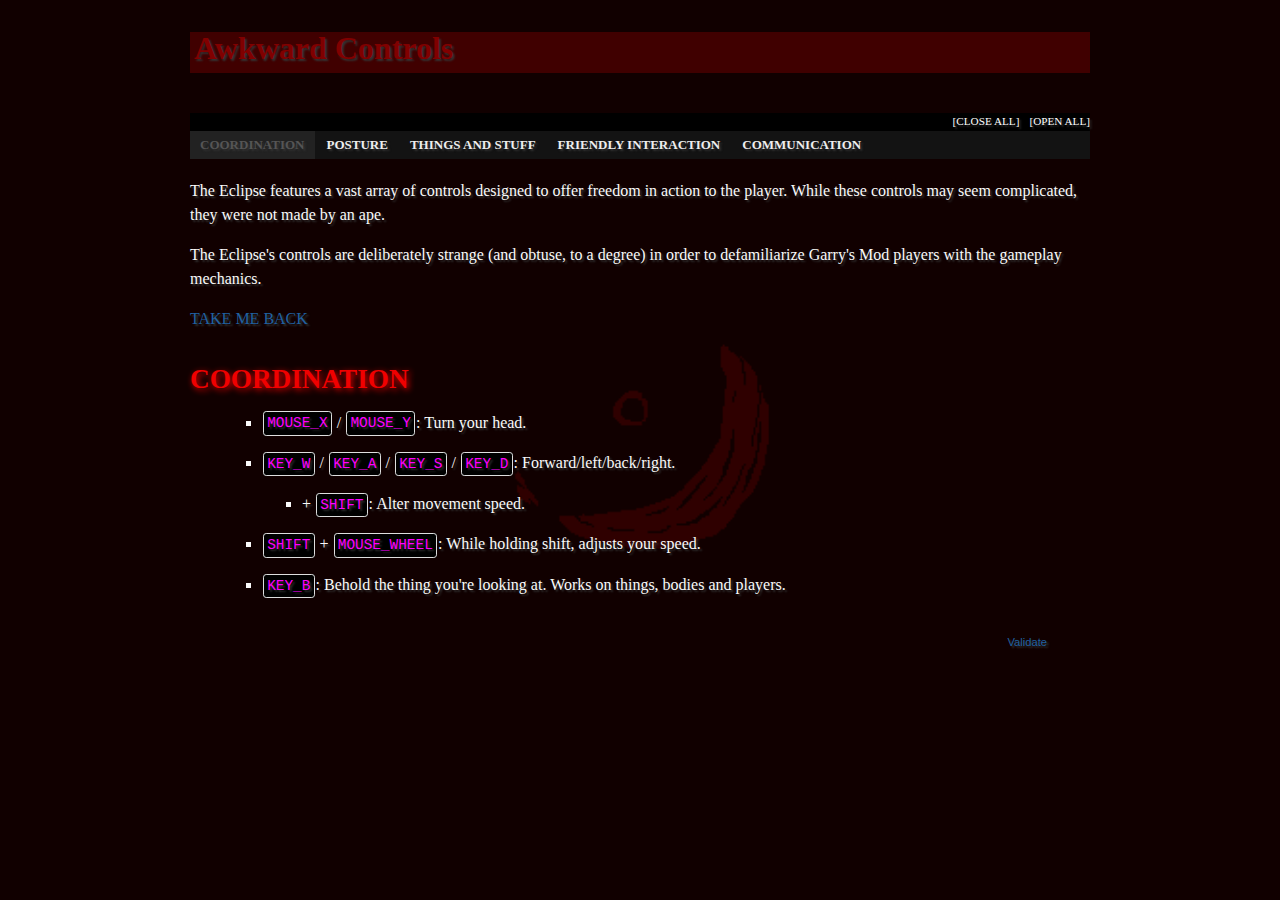
<file: org/controls.html>
<?xml version="1.0" encoding="utf-8"?>
<!DOCTYPE html PUBLIC "-//W3C//DTD XHTML 1.0 Strict//EN"
"http://www.w3.org/TR/xhtml1/DTD/xhtml1-strict.dtd">
<html xmlns="http://www.w3.org/1999/xhtml" lang="en" xml:lang="en">
<head>
<meta http-equiv="Content-Type" content="text/html;charset=utf-8" />
<meta name="viewport" content="width=device-width, initial-scale=1" />
<title>Awkward Controls</title>
<meta name="generator" content="Org Mode" />
<link rel="stylesheet" type="text/css" href="src/bigblow_theme/css/htmlize.css"/>
<link rel="stylesheet" type="text/css" href="src/bigblow_theme/css/bigblow.css"/>
<link rel="stylesheet" type="text/css" href="src/bigblow_theme/css/hideshow.css"/>
<script type="text/javascript" src="src/bigblow_theme/js/jquery-1.11.0.min.js"></script>
<script type="text/javascript" src="src/bigblow_theme/js/jquery-ui-1.10.2.min.js"></script>
<script type="text/javascript" src="src/bigblow_theme/js/jquery.localscroll-min.js"></script>
<script type="text/javascript" src="src/bigblow_theme/js/jquery.scrollTo-1.4.3.1-min.js"></script>
<script type="text/javascript" src="src/bigblow_theme/js/bigblow.js"></script>
<script type="text/javascript" src="src/bigblow_theme/js/hideshow.js"></script>
<script type="text/javascript" src="src/lib/js/jquery.stickytableheaders.min.js"></script>
<link rel="stylesheet" type="text/css" href="death.css" />
<meta content="Eclipse: Awkward controls" property="og:title" />
<meta content="HELP! OH GOD HELP! HOW DO I PLAY THIS GAME" property="og:description" />
<meta content="https://death.town/~corpse/controls.html" property="og:url" />
<meta content="https://death.town/~corpse/images/sotla.png" property="og:image" />
<meta content="#FF0000" data-react-helmet="true" name="theme-color" />
</head>
<body>
<div id="content" class="content">
<h1 class="title">Awkward Controls</h1>

<p>
The Eclipse features a vast array of controls designed to offer freedom in action to the player. While these controls may seem complicated, they were not made by an ape.
</p>

<p>
The Eclipse's controls are deliberately strange (and obtuse, to a degree) in order to defamiliarize Garry's Mod players with the gameplay mechanics.
</p>

<p>
<a href="./index.html">TAKE ME BACK</a>
</p>
<div id="outline-container-org871a216" class="outline-2">
<h2 id="org871a216">COORDINATION</h2>
<div class="outline-text-2" id="text-org871a216">
<ul class="org-ul">
<li><code>MOUSE_X</code> / <code>MOUSE_Y</code>: Turn your head.</li>
<li><code>KEY_W</code> / <code>KEY_A</code> / <code>KEY_S</code> / <code>KEY_D</code>: Forward/left/back/right.
<ul class="org-ul">
<li>+ <code>SHIFT</code>: Alter movement speed.</li>
</ul></li>
<li><code>SHIFT</code> + <code>MOUSE_WHEEL</code>: While holding shift, adjusts your speed.</li>
<li><code>KEY_B</code>: Behold the thing you're looking at. Works on things, bodies and players.</li>
</ul>
</div>
</div>

<div id="outline-container-org3dbe4cb" class="outline-2">
<h2 id="org3dbe4cb">POSTURE</h2>
<div class="outline-text-2" id="text-org3dbe4cb">
<ul class="org-ul">
<li>Press <code>CTRL</code>: Toggle crouch.
<ul class="org-ul">
<li>Press <code>KEY_SPACE</code> while crouching: Toggle prone.</li>
<li>Hold <code>KEY_SPACE</code> while crouching: Prone until release.</li>
</ul></li>
<li>Hold <code>CTRL</code>: Crouch until release.
<ul class="org-ul">
<li><code>KEY_SPACE</code> interacts the same way.</li>
</ul></li>
<li><code>KEY_T</code>: Tumble.</li>
</ul>
</div>
</div>

<div id="outline-container-org6d0d0ec" class="outline-2">
<h2 id="org6d0d0ec">THINGS AND STUFF</h2>
<div class="outline-text-2" id="text-org6d0d0ec">
<ul class="org-ul">
<li><code>MOUSE_LEFT</code> without held item: Pick things up.</li>
<li><code>MOUSE_LEFT</code> with held item: Use on somebody or something else.</li>
<li><code>MOUSE_MIDDLE</code> with held item: Use by itself.
<ul class="org-ul">
<li>Eating something.</li>
<li>Pulling the pin on a grenade.</li>
<li>Injecting yourself with a syringe full of dangerous drugs.</li>
</ul></li>
<li><code>KEY_C</code> with two held items: Combine.
<ul class="org-ul">
<li>Pouring soup from a pot to a bowl.</li>
<li>Putting a magazine in a gun.</li>
<li>Shoving a rock on the end of a rebar club.</li>
</ul></li>
<li><code>KEY_C</code> with one held item: Decombine.
<ul class="org-ul">
<li>Removing a magazine from a gun</li>
<li>Taking a pill out of a bottle.</li>
<li>Removing the charge from a bomb.</li>
</ul></li>
</ul>
</div>
<div id="outline-container-org6524587" class="outline-3">
<h3 id="org6524587">WHIPPING IT OUT</h3>
<div class="outline-text-3" id="text-org6524587">
<ul class="org-ul">
<li><code>KEY_H</code> with held item: Holster.</li>
<li><code>KEY_H</code> without held item: Unholster.</li>
<li><code>KEY_X</code> <code>KEY_1</code> to <code>KEY_4</code> with held item in right hand: Put item in right hand into pocket.</li>
<li><code>KEY_X</code> + <code>KEY_1</code> to <code>KEY_4</code> without held item in right hand: Put item from right hand into pocket.</li>
<li><code>KEY_Z</code> + <code>KEY_1</code> to <code>KEY_4</code> with held item in left hand: Put item in left hand into pocket.</li>
</ul>
<p>
~ <code>KEY_z</code> + <code>KEY_1</code> to <code>KEY_4</code> without held item in left hand: Put item from left hand into pocket
</p>
</div>
</div>
<div id="outline-container-org7dcb9b8" class="outline-3">
<h3 id="org7dcb9b8">LETTING GO</h3>
<div class="outline-text-3" id="text-org7dcb9b8">
<ul class="org-ul">
<li><code>KEY_X</code>: Drop item from your primary hand.</li>
<li>Hold <code>KEY_X</code> + <code>MOUSE_LEFT</code>: Place item from your primary hand on your crosshair.</li>
<li>Hold <code>KEY_C</code> + <code>MOUSE_LEFT</code>: Throw item from your primary hand.</li>
<li><code>KEY_R</code>: Swap held items between hands.</li>
<li><code>KEY_Z</code>: Drop item from your offhand.</li>
<li>Hold <code>KEY_Z</code> + <code>MOUSE_LEFT</code>: Place item from your offhand on your crosshair.</li>
<li>Hold <code>KEY_X</code> + <code>MOUSE_LEFT</code>: Throw item from your offhand.</li>
</ul>
</div>
</div>
</div>

<div id="outline-container-org40b52ad" class="outline-2">
<h2 id="org40b52ad">FRIENDLY INTERACTION</h2>
<div class="outline-text-2" id="text-org40b52ad">
<ul class="org-ul">
<li>Hold <code>MOUSE_RIGHT</code>: Prime for attack.
<ul class="org-ul">
<li>+ <code>MOUSE_LEFT</code>: Swing your fists/weapon.</li>
</ul></li>
<li><code>KEY_SPACE</code>: Shove with one hand.
<ul class="org-ul">
<li>+ <code>MOUSE_RIGHT</code>: Shove with both hands.</li>
</ul></li>
<li><code>SHIFT</code> + <code>KEY_SPACE</code>: Kick.
<ul class="org-ul">
<li>While looking down: Stomp.</li>
</ul></li>
</ul>
</div>
</div>

<div id="outline-container-orgf97964e" class="outline-2">
<h2 id="orgf97964e">COMMUNICATION</h2>
<div class="outline-text-2" id="text-orgf97964e">
<ul class="org-ul">
<li><code>KEY_Y</code>: Open chatter.</li>
</ul>
</div>
<div id="outline-container-org9186cf4" class="outline-3">
<h3 id="org9186cf4">WHILE THE CHATTER IS OPEN</h3>
<div class="outline-text-3" id="text-org9186cf4">
<ul class="org-ul">
<li><code>KEY_A</code> to <code>KEY_Z</code>: Input characters.</li>
<li><code>KEY_BACKSPACE</code>: Delete ending character.
<ul class="org-ul">
<li>With no text: Close chatter.</li>
</ul></li>
<li><code>KEY_ENTER</code>: Speak your words.
<ul class="org-ul">
<li>With no text: Close chatter.</li>
</ul></li>
<li><code>KEY_CAPSLOCK</code>: Toggle caps lock.
<ul class="org-ul">
<li>Because of how the chatter is rendered, which allows you to use your mouse while it's open, it is not possible for the game to detect the status of Caps Lock on the user's keyboard.</li>
</ul></li>
</ul>
</div>
</div>
</div>
</div>
<div id="postamble" class="status">
<p class="validation"><a href="https://validator.w3.org/check?uri=referer">Validate</a></p>
</div>
</body>
</html>
</file>
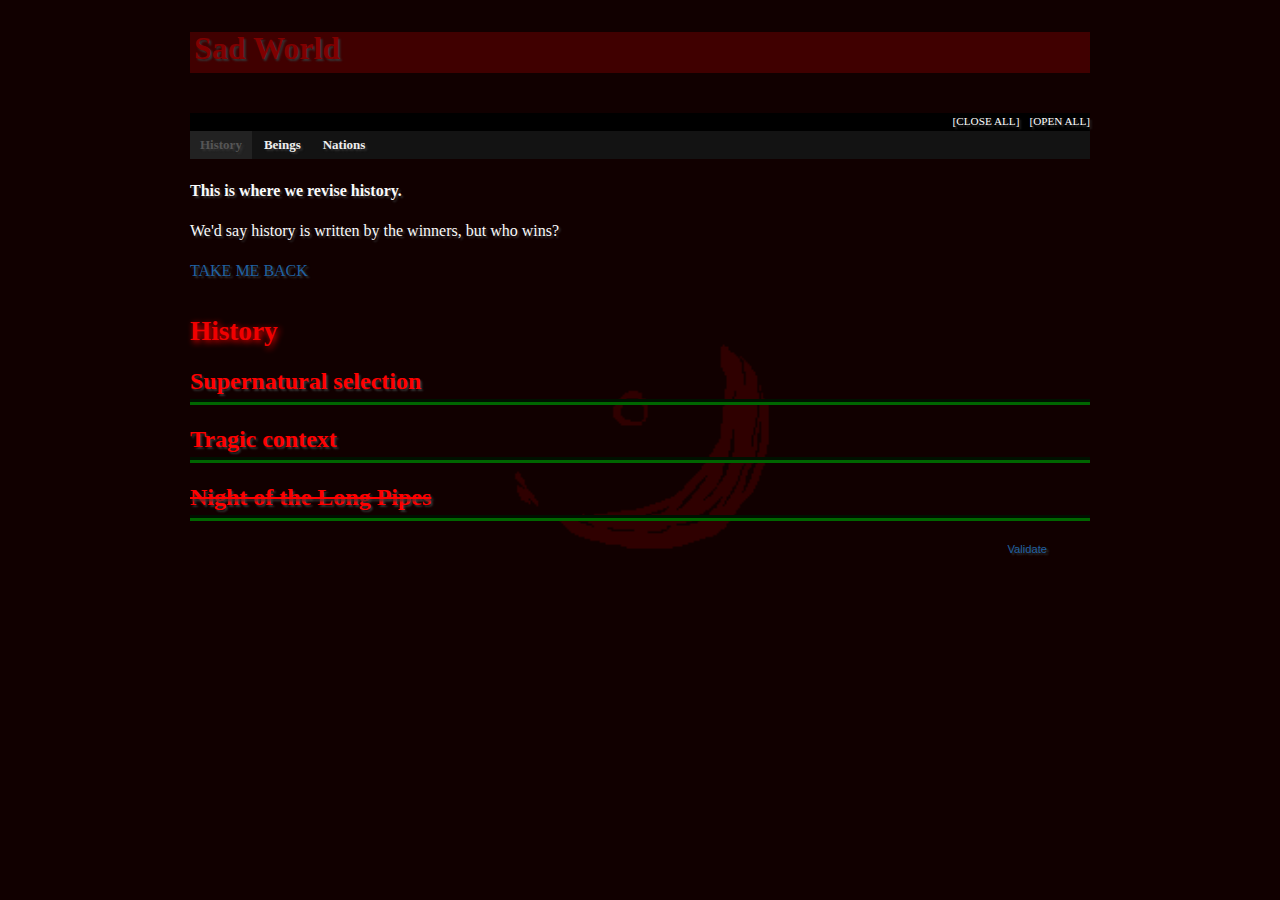
<file: org/lore.html>
<?xml version="1.0" encoding="utf-8"?>
<!DOCTYPE html PUBLIC "-//W3C//DTD XHTML 1.0 Strict//EN"
"http://www.w3.org/TR/xhtml1/DTD/xhtml1-strict.dtd">
<html xmlns="http://www.w3.org/1999/xhtml" lang="en" xml:lang="en">
<head>
<meta http-equiv="Content-Type" content="text/html;charset=utf-8" />
<meta name="viewport" content="width=device-width, initial-scale=1" />
<title>Sad World</title>
<meta name="generator" content="Org Mode" />
<link rel="stylesheet" type="text/css" href="src/bigblow_theme/css/htmlize.css"/>
<link rel="stylesheet" type="text/css" href="src/bigblow_theme/css/bigblow.css"/>
<link rel="stylesheet" type="text/css" href="src/bigblow_theme/css/hideshow.css"/>
<script type="text/javascript" src="src/bigblow_theme/js/jquery-1.11.0.min.js"></script>
<script type="text/javascript" src="src/bigblow_theme/js/jquery-ui-1.10.2.min.js"></script>
<script type="text/javascript" src="src/bigblow_theme/js/jquery.localscroll-min.js"></script>
<script type="text/javascript" src="src/bigblow_theme/js/jquery.scrollTo-1.4.3.1-min.js"></script>
<script type="text/javascript" src="src/bigblow_theme/js/bigblow.js"></script>
<script type="text/javascript" src="src/bigblow_theme/js/hideshow.js"></script>
<script type="text/javascript" src="src/lib/js/jquery.stickytableheaders.min.js"></script>
<link rel="stylesheet" type="text/css" href="death.css" />
<meta content="Eclipse: Lore" property="og:title" />
<meta content="What the hell happened here?" property="og:description" />
<meta content="https://death.town/~corpse" property="og:url" />
<meta content="https://death.town/~corpse/images/sotla.png" property="og:image" />
<meta content="#FF0000" data-react-helmet="true" name="theme-color" />
</head>
<body>
<div id="content" class="content">
<h1 class="title">Sad World</h1>

<p>
<b>This is where we revise history.</b>
</p>

<p>
We'd say history is written by the winners, but who wins?
</p>

<p>
<a href="index.html">TAKE ME BACK</a>
</p>
<div id="outline-container-org1d78bad" class="outline-2">
<h2 id="org1d78bad">History</h2>
<div class="outline-text-2" id="text-org1d78bad">
</div>
<div id="outline-container-orgbf70dbc" class="outline-3">
<h3 id="orgbf70dbc">Supernatural selection</h3>
<div class="outline-text-3" id="text-orgbf70dbc">
<p>
The Nightmare's perilous circumstances and conditions make it a
struggle to exist almost anywhere in it. That's before accounting for
creatures that need to eat you to survive and people that want to eat
you for fun, although in the latter case, something 'normal' is more
likely, like simply crushing your skull open.
</p>

<p>
To overcome this challenge, people began forming groups in the
earliest days to increase their chances of survival in numbers. This
usually succeeded and greatly prolonged the lifespan of those within
their prototypical nation-states up until the removal of their leader
either by the leader's death or the great demoness Democracy and her
'term limits', 'impeachments', and 'elections'.
</p>

<p>
Generations of life could certainly go on like this but the end of
such large efforts and waste of the investment of imperceptible time
by a civilization's people from a mere famine/plague/vote was
ultimately not pleasing to the cosmic eye, <a href="#orga427297"><b>Sotla</b></a>.
</p>
</div>
</div>
<div id="outline-container-orge2b560a" class="outline-3">
<h3 id="orge2b560a">Tragic context</h3>
<div class="outline-text-3" id="text-orge2b560a">
<p>
<i>Tell the story! C'mon!</i>
</p>

<p>
For countless millennia, the surface of the Nightmare has existed as a bubbling pot of ideologies, nations, settlements, communities, and endless sinkholes into nothingness. This pattern changed with the arrival of two beings on this mortal plane: The Kommissar, and the Kommandant.
</p>

<p>
Both were created by the blood of Sotla, and possess no need for worldly pleasures beyond the faith and adoration of their chosen people.
</p>


<div id="org6d46c78" class="figure">
<p><img src="images/flag_liverfailure.png" alt="flag_liverfailure.png" width="240px" align="left" />
</p>
</div>

<p>
<b>Liver Failure</b> once constituted a region of wetlands inhabited by innumerable human settlements, some small and some large. This was until the Kommandant arrived and orchestrated a popular coup. This would come to be called the Night of Long Pipes, after the lead pipes wielded by the Kommandant's paramilitaries. Now that His rule is cemented, He aims to transform Liver Failure into a hardy national organism capable of thriving under the harsh conditions of the Nightmare, with Himself as its central nervous system.
</p>

<p>
The workers of Liver Failure find fulfillment in unending labor, toiling until death however it may find them. They are the red blood cells of a great beast that only grows stronger the more they sacrifice of themselves to the unceasing machine. The Kommandant's Sanitar Squad, on the other hand, do their best to serve as Liver Failure's white blood cells. Not necessarily protecting the red, but eliminating pathological threats before they reach the vital organs.
</p>


<div id="org4b23b2f" class="figure">
<p><img src="images/flag_kidneystan.png" alt="flag_kidneystan.png" width="240px" align="right" />
</p>
</div>

<p>
The Kommunist republic of <b>Kidneystan</b> to the northeast has seen a significantly less tumultuous founding than its "little brother" in Liver Failure. Orders of magnitude larger and more industrially capable, the Kommandant seems to have tripped where the Kommissar strode, enraging the already roaring flame of their mutual rivalry. Built around the bustling city of Renalgrad, it stretches northeast into uncountable miles of snowy, frostbitten wasteland.
</p>
</div>
</div>
<div id="outline-container-org3c9ae55" class="outline-3">
<h3 id="org3c9ae55"><del>Night of the Long Pipes</del></h3>
<div class="outline-text-3" id="text-org3c9ae55">
<p>
<del>The pipes were <i>really</i> long. We're still trying to remember that whole thing for now.</del>
</p>
</div>
</div>
</div>
<div id="outline-container-org81aa74a" class="outline-2">
<h2 id="org81aa74a">Beings</h2>
<div class="outline-text-2" id="text-org81aa74a">
</div>
<div id="outline-container-org7de74fe" class="outline-3">
<h3 id="org7de74fe">Supernatural</h3>
<div class="outline-text-3" id="text-org7de74fe">
</div>
<div id="outline-container-orga427297" class="outline-4">
<h4 id="orga427297"><b>Sotla</b></h4>
<div class="outline-text-4" id="text-orga427297">
<p>
As it turns out, that red thing in the sky is actually a cosmic
eyeball. What the fuck?
</p>
</div>
<ul class="org-ul">
<li><a id="orgf0f52be"></a>Who?<br />
<div class="outline-text-5" id="text-orgf0f52be">
<p>
That's a tough question.
</p>

<p>
Our starscopes are pretty sure that it looks like this:
</p>


<div id="org4d3b799" class="figure">
<p><img src="images/sotla.png" alt="sotla.png" />
</p>
</div>
</div>
</li>
<li><a id="org9cfbc04"></a>Can you be more specific?<br />
<div class="outline-text-5" id="text-org9cfbc04">
<p>
Not really.
</p>

<p>
What <i>is</i> certain is that this thing watches us from the darkness above, below, and all around us.
</p>

<p>
Despite the deniability of every other being that's popped up in mortal mythology since history were first recorded and mutilated, none have been able to deny the existence of Sotla, not even the Kommandant. It's the one thing that matches any description of godly beings that can be proven to exist.
</p>
</div>
</li>
<li><a id="orgc3eaf7a"></a>What does it do?<br />
<div class="outline-text-5" id="text-orgc3eaf7a">
<p>
It watches. It knows.
</p>
</div>
</li>
<li><a id="org26562cd"></a>That's it?<br />
<div class="outline-text-5" id="text-org26562cd">
<p>
That's it.
</p>
</div>
</li>
</ul>
</div>
<div id="outline-container-orgee43cc9" class="outline-4">
<h4 id="orgee43cc9">Sotlians</h4>
<div class="outline-text-4" id="text-orgee43cc9">
<p>
The substitutes for fallible human leadership spawned by Sotla.
</p>
</div>
<ul class="org-ul">
<li><a id="org1f41f4f"></a>Sorry, the what?<br />
<div class="outline-text-5" id="text-org1f41f4f">
<p>
They look something like this.
</p>

<div id="org8279d3d" class="figure">
<p><img src="images/sotlian.png" alt="sotlian.png" width="200px" align="centre" />
</p>
</div>
</div>
</li>
<li><a id="orgc6916ff"></a>That leaves more questions than answers--<br />
<div class="outline-text-5" id="text-orgc6916ff">
<p>
<i>Chosen by Sotla to incarnate, made with dust from the stars;</i> a
Sotlian is a <i>post-human</i> that does not need to eat, drink, breathe,
or sleep.
</p>

<p>
All that is necessary for Him to live is the mere presence of
starblood in His vessels and the structural integrity of His brain.
</p>

<p>
Such a leader often lives centuries, sometimes millennia to prolong
His land's history and expand His influence &#x2013; if war and betrayal
does not kill Him first, madness will.
</p>

<p>
With only the mind to listen to within the body, each more uncountable
year of continued existence contributes to erratic and irrational
behavior in the immortal leader until He kills Himself or makes the
kind of mistakes that will get Him killed.
</p>
</div>
</li>
<li><a id="orgf4730f9"></a>Can you give me an exam--<br />
<div class="outline-text-5" id="text-orgf4730f9">
<p>
Today, the most notable of these are Liver Failure's <b>Kommandant</b> and
Kidneystan's <b>Kommissar</b> who have been fierce rivals since Sotla gave
them life. Driven by spite, the Kommandant wants few things more than
to surpass and invade His rival's domain.
</p>
</div>
</li>
</ul>
</div>
</div>
<div id="outline-container-org7d47703" class="outline-3">
<h3 id="org7d47703">Mortal</h3>
<div class="outline-text-3" id="text-org7d47703">
</div>
<div id="outline-container-org50b552b" class="outline-4">
<h4 id="org50b552b">Liverish</h4>
<div class="outline-text-4" id="text-org50b552b">
<p>
The burned and learned.
</p>
</div>
</div>
<div id="outline-container-org9b554e1" class="outline-4">
<h4 id="org9b554e1">Kidneystani</h4>
<div class="outline-text-4" id="text-org9b554e1">
<p>
The brave and cold.
</p>
</div>
</div>
<div id="outline-container-org36a9766" class="outline-4">
<h4 id="org36a9766">Arrhythmian</h4>
<div class="outline-text-4" id="text-org36a9766">
<p>
The <del>poor</del> greedy bastards nobody can say anything nice about.
</p>
</div>
</div>
</div>
</div>
<div id="outline-container-orge532bb8" class="outline-2">
<h2 id="orge532bb8">Nations</h2>
<div class="outline-text-2" id="text-orge532bb8">
</div>
<div id="outline-container-org14e7c36" class="outline-3">
<h3 id="org14e7c36">Liver Failure</h3>
<div class="outline-text-3" id="text-org14e7c36">
<p>
<img src="images/flag_liverfailure.png" alt="flag_liverfailure.png" />
Known for its pollution and how much they hate Kidneystan.
</p>

<p>
Defender of <b>Fascism</b>.
</p>
</div>
</div>
<div id="outline-container-orgdf3b903" class="outline-3">
<h3 id="orgdf3b903">Kidneystan</h3>
<div class="outline-text-3" id="text-orgdf3b903">
<p>
<img src="images/flag_kidneystan.png" alt="flag_kidneystan.png" />
Known for how goddamn cold it is and how much they don't like Liver Failure.
</p>

<p>
Summoner of <b>Kommunism</b>.
</p>
</div>
</div>
<div id="outline-container-orge7d6990" class="outline-3">
<h3 id="orge7d6990">Arrhythmia</h3>
<div class="outline-text-3" id="text-orge7d6990">
<p>
<img src="images/flag_arrhythmia.png" alt="flag_arrhythmia.png" />
Known for being the only thing Liver Failure's Kommandant and Kidneystan's Kommissar can agree on &#x2013; a threat.
</p>

<p>
Proprietor of <b>Kapitalism</b>.
</p>
</div>
</div>
</div>
</div>
<div id="postamble" class="status">
<p class="validation"><a href="https://validator.w3.org/check?uri=referer">Validate</a></p>
</div>
</body>
</html>
</file>
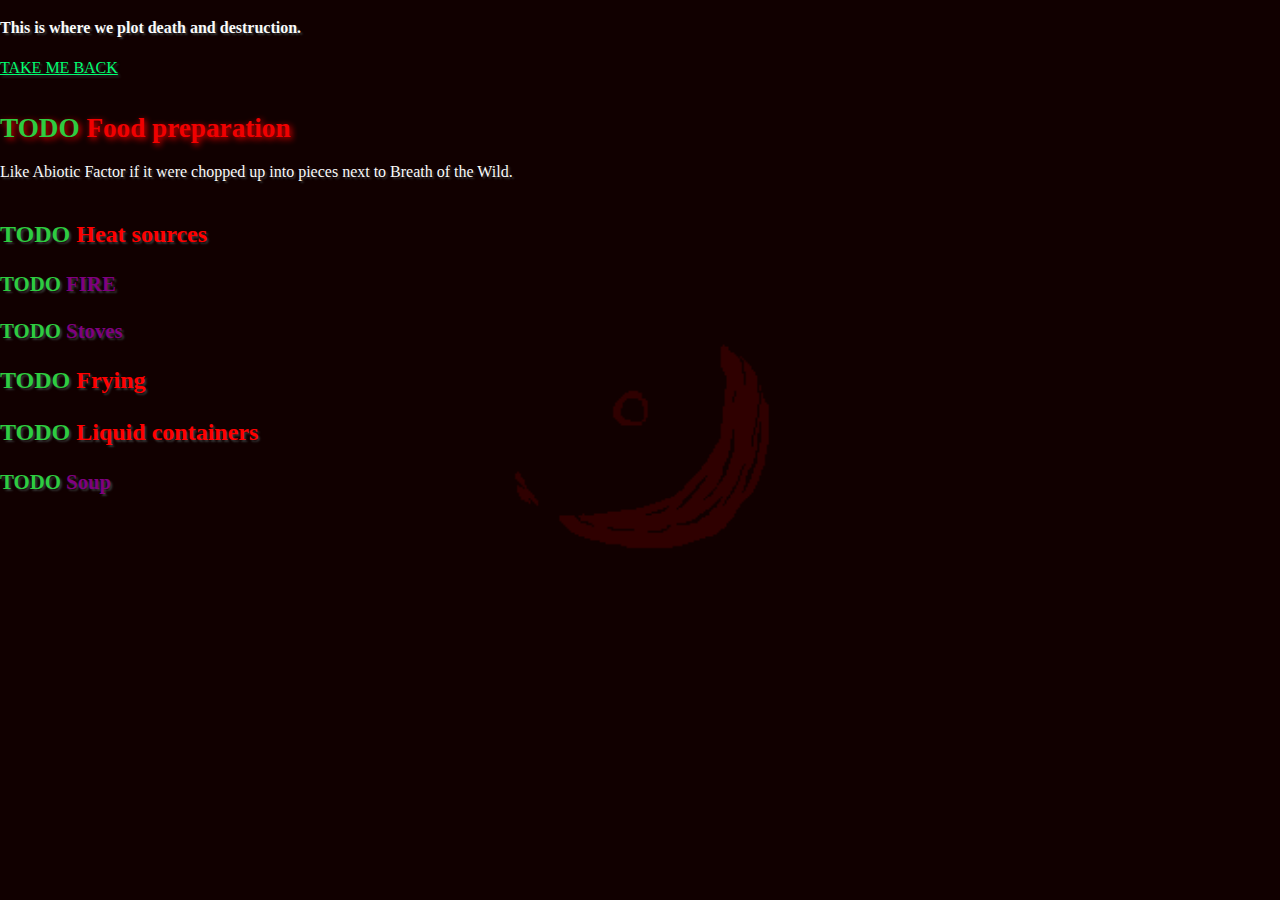
<file: org/plans.html>
<?xml version="1.0" encoding="utf-8"?>
<!DOCTYPE html PUBLIC "-//W3C//DTD XHTML 1.0 Strict//EN"
"http://www.w3.org/TR/xhtml1/DTD/xhtml1-strict.dtd">
<html xmlns="http://www.w3.org/1999/xhtml" lang="en" xml:lang="en">
<head>
<meta http-equiv="Content-Type" content="text/html;charset=utf-8" />
<meta name="viewport" content="width=device-width, initial-scale=1" />
<title>Evil plans</title>
<meta name="generator" content="Org Mode" />
<link rel="stylesheet" type="text/css" href="death.css" />
</head>
<body>
<div id="content" class="content">
<p>
<b>This is where we plot death and destruction.</b>
</p>

<p>
<a href="index.html">TAKE ME BACK</a>
</p>
<div id="outline-container-orgf3737db" class="outline-2">
<h2 id="orgf3737db"><span class="todo TODO">TODO</span> Food preparation</h2>
<div class="outline-text-2" id="text-orgf3737db">
<p>
Like Abiotic Factor if it were chopped up into pieces next to Breath of the Wild.
</p>
</div>
<div id="outline-container-orgefd1847" class="outline-3">
<h3 id="orgefd1847"><span class="todo TODO">TODO</span> Heat sources</h3>
<div class="outline-text-3" id="text-orgefd1847">
</div>
<div id="outline-container-org370da22" class="outline-4">
<h4 id="org370da22"><span class="todo TODO">TODO</span> FIRE</h4>
</div>
<div id="outline-container-orgf0c42fe" class="outline-4">
<h4 id="orgf0c42fe"><span class="todo TODO">TODO</span> Stoves</h4>
</div>
</div>
<div id="outline-container-org9ab7ad4" class="outline-3">
<h3 id="org9ab7ad4"><span class="todo TODO">TODO</span> Frying</h3>
</div>
<div id="outline-container-org80e9e1b" class="outline-3">
<h3 id="org80e9e1b"><span class="todo TODO">TODO</span> Liquid containers</h3>
<div class="outline-text-3" id="text-org80e9e1b">
</div>
<div id="outline-container-org781b401" class="outline-4">
<h4 id="org781b401"><span class="todo TODO">TODO</span> Soup</h4>
</div>
</div>
</div>
</div>
</body>
</html>
</file>
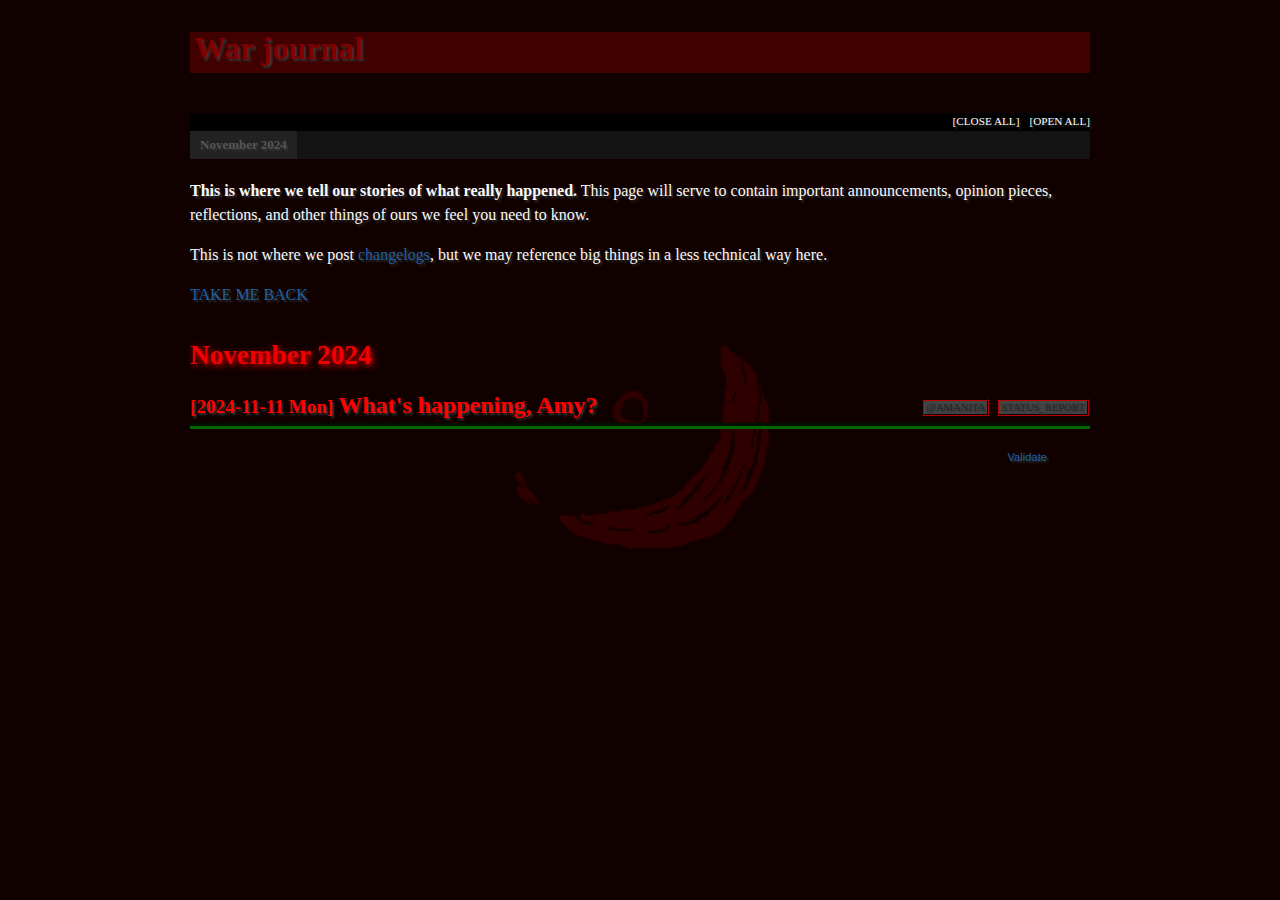
<file: org/war-journal.html>
<?xml version="1.0" encoding="utf-8"?>
<!DOCTYPE html PUBLIC "-//W3C//DTD XHTML 1.0 Strict//EN"
"http://www.w3.org/TR/xhtml1/DTD/xhtml1-strict.dtd">
<html xmlns="http://www.w3.org/1999/xhtml" lang="en" xml:lang="en">
<head>
<meta http-equiv="Content-Type" content="text/html;charset=utf-8" />
<meta name="viewport" content="width=device-width, initial-scale=1" />
<title>War journal</title>
<meta name="generator" content="Org Mode" />
<link rel="stylesheet" type="text/css" href="src/bigblow_theme/css/htmlize.css"/>
<link rel="stylesheet" type="text/css" href="src/bigblow_theme/css/bigblow.css"/>
<link rel="stylesheet" type="text/css" href="src/bigblow_theme/css/hideshow.css"/>
<script type="text/javascript" src="src/bigblow_theme/js/jquery-1.11.0.min.js"></script>
<script type="text/javascript" src="src/bigblow_theme/js/jquery-ui-1.10.2.min.js"></script>
<script type="text/javascript" src="src/bigblow_theme/js/jquery.localscroll-min.js"></script>
<script type="text/javascript" src="src/bigblow_theme/js/jquery.scrollTo-1.4.3.1-min.js"></script>
<script type="text/javascript" src="src/bigblow_theme/js/bigblow.js"></script>
<script type="text/javascript" src="src/bigblow_theme/js/hideshow.js"></script>
<script type="text/javascript" src="src/lib/js/jquery.stickytableheaders.min.js"></script>
<link rel="stylesheet" type="text/css" href="death.css" />
<meta content="Eclipse: War Journal" property="og:title" />
<meta content="Reflections of self-destruction." property="og:description" />
<meta content="https://death.town/~corpse" property="og:url" />
<meta content="https://death.town/~corpse/images/sotla.png" property="og:image" />
<meta content="#FF0000" data-react-helmet="true" name="theme-color" />
</head>
<body>
<div id="content" class="content">
<h1 class="title">War journal</h1>

<p>
<b>This is where we tell our stories of what really happened.</b> This page
will serve to contain important announcements, opinion pieces,
reflections, and other things of ours we feel you need to know.
</p>

<p>
This is not where we post <a href="https://death.town/~corpse/changes.html">changelogs</a>, but we may reference big things
in a less technical way here.
</p>

<p>
<a href="index.html">TAKE ME BACK</a>
</p>
<div id="outline-container-orgf202159" class="outline-2">
<h2 id="orgf202159">November 2024</h2>
<div class="outline-text-2" id="text-orgf202159">
</div>
<div id="outline-container-org6e36611" class="outline-3">
<h3 id="org6e36611"><span class="timestamp-wrapper"><span class="timestamp">[2024-11-11 Mon] </span></span> What's happening, Amy?&#xa0;&#xa0;&#xa0;<span class="tag"><span class="_amanita">@amanita</span>&#xa0;<span class="status_report">status_report</span></span></h3>
<div class="outline-text-3" id="text-org6e36611">
<p align="left">
<img src="images/amy.gif" alt="amy.gif" align="left" /> Hello!
You've deserved to be addressed more carefully with this information for a while now.
</p>

<p>
Development has been slow; life circumstances of mine have prompted me recently to focus my time on other creative pursuits, mostly music <del>ask if you want to hear it</del> and other <b>very deep</b> rabbit holes for personal development projects <del>you can also ask about this if you want, but when I say 'endless abyss of madness and terrifying hubris' I'm not joking</del>.
Normal people would call this a <b>break.</b>
</p>

<p>
The break is ending soon. I still need to work in the background to secure myself financially but between these operations I will be setting to work on <b><b>Eclipse</b></b> once more.
</p>

<p>
If you are <i>not</i> new here, you might notice that <code>death.town/~corpse</code>'s pages (like this one) are rendered differently.
</p>

<p>
Like the file format these pages are written in (<code>.org</code>), each <i>heading</i> can fold up.
Try clicking on any of the items below this to read more &#x2013; if you want to know more.
</p>
</div>
<div id="outline-container-org27f7f00" class="outline-4">
<h4 id="org27f7f00"><i>What's the big idea now that you've spent so long doing jack shit?</i></h4>
<div class="outline-text-4" id="text-org27f7f00">
<p>
I have plans to restructure our workflow into something that works better 'headlessly' &#x2013; it should be <del>easier</del> possible for individual contributors to the project to make their changes on their local copies, and then we can have standard good-practice-like procedures.
</p>

<p>
I've laid out the following for my wishes.
</p>
</div>
<ul class="org-ul">
<li><a id="org94a6914"></a><span class="todo TODO">TODO</span> <b>Well written</b> version control history&#xa0;&#xa0;&#xa0;<span class="tag"><span class="git">git</span></span><br />
<div class="outline-text-5" id="text-org94a6914">
<p>
I know <i>how</i> to write good commit messages. I've even praised <b>Magit</b> and <b>Neogit</b> for making it easy to do exactly that, piece-by-piece even within a single, massive file.
</p>

<p>
I haven't been writing good commit messages for a while now and I have no excuse.
</p>
</div>
<ul class="org-ul">
<li><a id="orgc2f5c3d"></a><span class="todo TODO">TODO</span> AI commit messages<br />
<div class="outline-text-6" id="text-orgc2f5c3d">
<p>
It would be good enough to <i>at least</i> set up an Artificial Intelligence to write commit messages for me and I haven't done that yet.
</p>

<p>
Of course, as is the case with all things related to <i>AI,</i> it is important that its results are not trusted or used blindly&#x2026; but they'll certainly help, still.
</p>
</div>
</li>
</ul>
</li>

<li><a id="org2508f03"></a><span class="todo TODO">TODO</span> Branches, forks, etc.&#xa0;&#xa0;&#xa0;<span class="tag"><span class="teamwork">teamwork</span></span><br />
<div class="outline-text-5" id="text-org2508f03">
<p>
For the development of features in parallel, and avoiding stepping on each other's toes.
</p>

<p>
More importantly, this will help us not make horrific changes that break something they shouldn't. If we do, it will be easier to correct the mistakes with little fuss.
</p>

<p>
This is <b>super</b> important when taking into consideration that the project will be free and open source.
</p>
</div>
</li>
<li><a id="orga3a887b"></a><span class="todo TODO">TODO</span> Stop being stuck with just two editors at a time&#xa0;&#xa0;&#xa0;<span class="tag"><span class="teamwork">teamwork</span></span><br />
<div class="outline-text-5" id="text-orga3a887b">
<p>
<b>For now</b> we pretty much share two editors between each other; Emacs for organization, Neovim for programming.
</p>
</div>
</li>
<li><a id="org9741909"></a><span class="todo TODO">TODO</span> Accountability and paranoia&#xa0;&#xa0;&#xa0;<span class="tag"><span class="teamwork">teamwork</span>&#xa0;<span class="blame">blame</span></span><br />
<div class="outline-text-5" id="text-org9741909">
<p>
As our workspace is that of a shared/multiplexed terminal, only one user is acting upon our repositories.
</p>

<p>
As a result, instead of changes appearing to have been made by the individual human being responsible for them, they all appear as being done by <code>Corpse 1</code>.
</p>

<p>
This leads to some state in which even <b>I</b> do not know if a specific change was made by me or not. If it isn't obvious, this is really bad.
</p>
</div>
</li>
<li><a id="orgf3156c4"></a>End goal<br />
<div class="outline-text-5" id="text-orgf3156c4">
<p>
This will, ultimately, end up resembling something starting to look <b>sane</b> in the modern world of collaborative development.
However much more boring the process becomes will be far outweighed by how much better we'll be able to work after the fact.
</p>
</div>
</li>
</ul>
</div>
<div id="outline-container-org061bc95" class="outline-4">
<h4 id="org061bc95"><i>What's next?</i></h4>
<div class="outline-text-4" id="text-org061bc95">
<p>
I have a few things I want to do before we start up again &#x2013; mainly
related to this website &#x2013; but not <i>strictly</i>.
</p>

<p>
We're gonna write some new documents, make it so updates to our
documentation are broadcast through a larger range of signals, and
correct what we've got already so history isn't lost nor wasted.
</p>
</div>
</div>
<div id="outline-container-org85fa3ad" class="outline-4">
<h4 id="org85fa3ad">New pages</h4>
<div class="outline-text-4" id="text-org85fa3ad">
</div>
<ul class="org-ul">
<li><a id="orgfc8a479"></a><span class="todo TODO">TODO</span> <code>HELP-WANTED.org</code><br />
<div class="outline-text-5" id="text-orgfc8a479">
<p>
Because we require <i>bodies.</i> It will explain:
</p>
<ul class="org-ul">
<li>What and who we need</li>
<li>How contributions to the game will be processed</li>
<li>The 'agreement' that exists between <i>us</i> and <i>you</i>.
<ul class="org-ul">
<li><b>US</b>:
The decision makers on a first name basis with Sotla.</li>
<li><b>YOU</b>:
If you are not able to write to this war journal, this is not 'your game' like it is ours.
This doesn't mean we're going to steal anyone's credit or anything; this will be explained further in our 'HELP WANTED' page.</li>
</ul></li>
</ul>
</div>
</li>
<li><a id="org60954a7"></a><span class="todo TODO">TODO</span> <code>CASTLE.org</code><br />
<div class="outline-text-5" id="text-org60954a7">
<p>
Because our current TODO is a huge mess and not publicly available.
</p>

<p>
It will serve as the place where we outline our plan for the game, the road(s) ahead, select priorities for tasks, set deadlines&#x2026; all that good stuff.
</p>

<p>
We already have this in some form, but it is very poorly organized and not easily visible to you.
This file should make it clear what we're doing, what we've done, what we want to do next, and when we're going to do it.
You could compare it to a <i>roadmap</i> or an <i>agenda</i>.
</p>

<p>
<b>I wish for our <code>CASTLE</code> to stand tall and forever, proudly displaying its strong foundation for all to see and plan along with.</b>
</p>
</div>
</li>
<li><a id="org7817a1b"></a><span class="todo TODO">TODO</span> <code>SORCERY.org</code><br />
<div class="outline-text-5" id="text-org7817a1b">
<p>
This file will describe how to install, operate, and develop further with the source code for our project.
</p>

<p>
Not much I could say here that wouldn't be better written in the file itself; it's only important for <del>nerds</del> <i>sorcerers.</i>
</p>

<p>
What is important to more people, however, is the establishment of what is included with the source code &#x2013; and what is not &#x2013; and what your rights are if you wanna use it for purposes such as making your own game. <b>This project will be <span class="underline">free</span> and <span class="underline">open-source</span>, or Free Software,</b> so it's extremely important that you have this information.
</p>

<p>
<b>I wish for anyone who wants to fight the good fight to make <i>Roleplaying</i> on Garry's Mod <i>good</i> and <i>immersive</i> to use what we've done to achieve that goal; but I also wish to set their expectations correctly.</b>
</p>
</div>
</li>
</ul>
</div>
<div id="outline-container-orgc976298" class="outline-4">
<h4 id="orgc976298">Propagating the good news</h4>
<div class="outline-text-4" id="text-orgc976298">
</div>
<ul class="org-ul">
<li><a id="orgfb7951b"></a><span class="todo TODO">TODO</span> Better mechanisms for reporting changes<br />
<div class="outline-text-5" id="text-orgfb7951b">
<p>
This may or may not be possible, but I'm gonna try my hardest.
</p>

<p>
At the moment we have something that reports when <code>changes.org</code> is altered and updates the website's changelog page, but it's very primitive; it doesn't report what the new change is or even its name, and we only have this set up for the one file.
</p>

<p>
<b>I wish for every public-facing <code>.org</code> file to automatically report changes.</b>
</p>

<p>
The changes should describe at least the titles of headings/separators.
</p>
</div>
</li>
<li><a id="orgb1a2d6e"></a><span class="todo TODO">TODO</span> An RSS feed should be established<br />
<div class="outline-text-5" id="text-orgb1a2d6e">
<p>
Right now the only good way to read the updates is on the website.
The only way to know an update even happened is to be in our server on Discord. <b>That's so bad.</b>
</p>

<p>
<b>I wish for users to be able to read and be informed of updates using any RSS viewing software one prefers.</b>
<del>even Emacs can do this</del>
</p>
</div>
</li>
<li><a id="orge9e6d60"></a><span class="todo TODO">TODO</span> More notification mechanisms<br />
<div class="outline-text-5" id="text-orge9e6d60">
<p>
Not everyone even knows what RSS is. I imagine a lot of people on Garry's Mod don't.
</p>

<p>
Some are more likely to remember to check the updates if they are sent to their Direct Messages on Discord, rather than remembering to check the Discord server every time.
</p>

<p>
We have a variety of possible options.
</p>
</div>
<ul class="org-ul">
<li><a id="orgefa77bc"></a><span class="todo TODO">TODO</span> Scream through <a href="https://ntfy.sh">ntfy</a><br />
<div class="outline-text-6" id="text-orgefa77bc">
<p>
Accessible to all devices, especially mobile.
</p>
</div>
</li>
<li><a id="org2088e74"></a><span class="todo TODO">TODO</span> Scream through a Discord bot<br />
<div class="outline-text-6" id="text-org2088e74">
<p>
Currently <code>Sotla</code> is merely a webhook.
</p>

<p>
We can do better, even using <del>Lua</del> our favorite dialects of Lua.
Maybe there are other things we can do with a Discord bot too.
</p>
</div>
</li>
<li><a id="org7053c2f"></a><span class="todo TODO">TODO</span> Scream through RSS notifications<br />
<div class="outline-text-6" id="text-org7053c2f">
<p>
This should be a native feature of things that can keep up with RSS at all.
At the time of writing, I don't actually know anything about RSS yet. I'm going to learn just for this.
</p>

<p>
<b>I wish for users who want to know when we write something new to know exactly when something changed, and to get at least a glimpse of what's different.</b>
</p>
</div>
</li>
</ul>
</li>
</ul>
</div>
<div id="outline-container-org19de583" class="outline-4">
<h4 id="org19de583">Restructuring of existing pages</h4>
<div class="outline-text-4" id="text-org19de583">
<p>
The way we do our website was impressive to me a few months ago.
</p>

<p>
We can, and should, do better if we're going to return from a hiatus. All of this <i>should</i> benefit both the creators and the players immensely.
</p>
</div>
<ul class="org-ul">
<li><a id="org56b82c8"></a><span class="todo TODO">TODO</span> Separation of changelogs<br />
<div class="outline-text-5" id="text-org56b82c8">
<p>
With how we render our pages now, we can combine the following and maybe more into one place:
</p>
<ul class="org-ul">
<li>the game's source code</li>
<li>our plans</li>
<li><p>
this website
One big change in particular is how pages like this are rendered and styled.
</p>

<p>
You may notice how some text <i>glows</i> now, for instance.
</p></li>
<li>any external things
Like a Discord bot or <code>ntfy</code> service.</li>
<li>&#x2026;and so on</li>
</ul>
<p>
With how <code>org-refile</code> works, or perhaps use of <code>org-babel-tangle</code>, we would be able to keep separate files for each of these things with a file that combines them for more consolidated browsing.
</p>
</div>
</li>
<li><a id="orgdb7435c"></a><span class="todo TODO">TODO</span> Linked<br />
<div class="outline-text-5" id="text-orgdb7435c">
<p>
Org mode, which we use to make this site and do a lot more, can utilize <i>so</i> many different kinds of link.
</p>

<p>
If you somehow get tired of them all, you can even make new ones.
</p>

<p>
It would be wise for us to interlink as much as we can. That's how you get something close to a 'wiki'.
</p>
</div>
<ul class="org-ul">
<li><a id="org64a28c9"></a><span class="todo TODO">TODO</span> Automate links<br />
<div class="outline-text-6" id="text-org64a28c9">
<p>
I don't know if it's possible, but I would love for some way to scan the documents and automatically replace the first instance of a term that has an associated page/link for it with that same link.
</p>

<p>
Something like this:
</p>
<ol class="org-ol">
<li>Let's say <code>sotla.org</code> exists and serves as a full article on the being that is <i>Sotla</i>.
Probably somewhere in that file is a line that declares "the term <code>Sotla</code> should redirect to <i>this</i> spot", or something equivalent.</li>

<li>A scan is performed across all of the documentation.</li>

<li>Any file that isn't <code>sotla.org</code> will have its first instance of the term <code>Sotla</code> replaced with a link produced by step 0.</li>
</ol>

<p>
If these things can't be done, then I'm sure we could at least do something with <i>tags</i>.
</p>
</div>
</li>
</ul>
</li>
<li><a id="org19bcca5"></a><span class="todo TODO">TODO</span> Tablification<br />
<div class="outline-text-5" id="text-org19bcca5">
<p>
Something cool about the way we make this site is how fuckin' easy it is to make tables in it.
</p>

<p>
Check this shit out.
</p>
<table border="2" cellspacing="0" cellpadding="6" rules="groups" frame="hsides">


<colgroup>
<col  class="org-left" />

<col  class="org-left" />

<col  class="org-left" />

<col  class="org-left" />

<col  class="org-left" />
</colgroup>
<thead>
<tr>
<th scope="col" class="org-left">X's feelings of Y</th>
<th scope="col" class="org-left">Liver Failure</th>
<th scope="col" class="org-left">Kidneystan</th>
<th scope="col" class="org-left">Arrhythmia</th>
<th scope="col" class="org-left">Death Town</th>
</tr>
</thead>
<tbody>
<tr>
<td class="org-left">Liver Failure</td>
<td class="org-left">Self-interest (Fascist)</td>
<td class="org-left">Cold war</td>
<td class="org-left">Acquaintance (reluctant)</td>
<td class="org-left">Dreams of scorchery</td>
</tr>

<tr>
<td class="org-left">Kidneystan</td>
<td class="org-left">Cold war</td>
<td class="org-left">Self-interest (Kommunist)</td>
<td class="org-left">Lethal spite</td>
<td class="org-left">Dreams of annexation</td>
</tr>

<tr>
<td class="org-left">Arrhythmia</td>
<td class="org-left">Acquaintance (treacherous)</td>
<td class="org-left">Disregard and mockery</td>
<td class="org-left">Self-interest (Kapitalist)</td>
<td class="org-left">Dreams of slavery</td>
</tr>

<tr>
<td class="org-left">Death Town</td>
<td class="org-left">Fear</td>
<td class="org-left">Loathing</td>
<td class="org-left">Fighting back!</td>
<td class="org-left">Eternally awoken</td>
</tr>
</tbody>
</table>
<p>
If you're curious, here's how it looks in the editor I'm writing this with:
</p>
<div class="org-src-container">
<pre class="src src-org">|-------------------+----------------------------+---------------------------+----------------------------+----------------------|
| X's feelings of Y | Liver Failure              | Kidneystan                | Arrhythmia                 | Death Town           |
|-------------------+----------------------------+---------------------------+----------------------------+----------------------|
| Liver Failure     | Self-interest (Fascist)    | Cold war                  | Acquaintance (reluctant)   | Dreams of scorchery  |
| Kidneystan        | Cold war                   | Self-interest (Kommunist) | Lethal spite               | Dreams of annexation |
| Arrhythmia        | Acquaintance (treacherous) | Disregard and mockery     | Self-interest (Kapitalist) | Dreams of slavery    |
| Death Town        | Fear                       | Loathing                  | Fighting back!             | Eternally awoken     |
|-------------------+----------------------------+---------------------------+----------------------------+----------------------|
</pre>
</div>
<p>
I can't describe the convenience and joy of creating tables in Org mode any better than <a href="https://orgmode.org/worg">Worg</a> (<b>W*orld of *Org</b>) can, which it does <a href="https://orgmode.org/worg/org-tutorials/tables.html">here</a>.
</p>
</div>
</li>
<li><a id="org6695552"></a><span class="todo TODO">TODO</span> Organized style sheet<br />
<div class="outline-text-5" id="text-org6695552">
<p>
This one isn't as important as the others, strictly &#x2013; basically I want to make it a lot easier to make alterations to the site's theme, as easy as it is to write these posts.
</p>
</div>
</li>
</ul>
</div>
<div id="outline-container-org29b8bdc" class="outline-4">
<h4 id="org29b8bdc"><i>Questions&#x2026;?</i></h4>
<div class="outline-text-4" id="text-org29b8bdc">
<p>
If something is unclear or a question deserves to be asked, I will update this section with your inquiry. You just have to tell me what it is first.
</p>
</div>
<ul class="org-ul">
<li><a id="org6bbf96d"></a><i>Who fucking cares?</i>&#xa0;&#xa0;&#xa0;<span class="tag"><span class="rude">rude</span>&#xa0;<span class="so_rude">so_rude</span></span><br />
<div class="outline-text-5" id="text-org6bbf96d">
<p>
If you're reading this page and you're looking forward to my next game, I would assume that <i>you</i> do.
</p>

<p>
If you don't, then you may find it hard to keep up with the project in the future as a player and/or creator.
</p>
</div>
</li>
<li><a id="orgff7135b"></a><i>What's with the keywords like <code>TODO</code> on some of these sections?</i><br />
<div class="outline-text-5" id="text-orgff7135b">
<p>
These sections will be updated as time passes to adjust their status from <code>TODO</code> to <code>DONE</code> or otherwise, to reflect their completion status.
</p>

<p>
They will also, if I remember, include timestamps to reflect their beginning-of-work and successful completion.
</p>
</div>
<ul class="org-ul">
<li><a id="org8894a6a"></a><i>Will other documents, like the <code>CASTLE</code>, also work this way?</i><br />
<div class="outline-text-6" id="text-org8894a6a">
<p>
Yes.
</p>
</div>
</li>
</ul>
</li>
</ul>
</div>
<div id="outline-container-org48f0051" class="outline-4">
<h4 id="org48f0051">Last words, for now&#xa0;&#xa0;&#xa0;<span class="tag"><span class="thanks">thanks</span>&#xa0;<span class="emotional_vulnerability">emotional_vulnerability</span></span></h4>
<div class="outline-text-4" id="text-org48f0051">
<p>
A heartfelt <i>thank you</i> to those users from my audience that took the time to read all this despite my meandering and to those in the future that will read the other pages that are described.
</p>

<p>
No jokes; I would not write anything this long with intentions laid bare like this for really <i>any</i> public affairs of another kind and/or group of people.
</p>

<p>
That's assuming that something of this length is all that would be written, too; this post is just the beginning of things to come in the next day(s)&#x2026; not to mention the amount of time I spent on updating the site's theme.
</p>

<p>
<b>~amanita</b>
</p>
</div>
</div>
</div>
</div>
</div>
<div id="postamble" class="status">
<p class="validation"><a href="https://validator.w3.org/check?uri=referer">Validate</a></p>
</div>
</body>
</html>
</file>
<file: org/death.css>
/* Base */

@font-face {
    font-family: "Spleen";
    src: url(https://death.town/~amanita/fonts/spleen.ttf) format("truetype");
}

@font-face {
    font-family: "Spleen Small";
    src: url(https://death.town/~amanita/fonts/spleen_small.ttf) format("truetype");
}

@font-face {
    font-family: "Spleen Big";
    src: url(https://death.town/~amanita/fonts/spleen_big.ttf) format("truetype");
}

@font-face {
    font-family: "Spleen Bigger";
    src: url(https://death.town/~amanita/fonts/spleen_bigger.ttf) format("truetype");
}

html,
body {
    background-color: #100;
    min-height: 100%;
    line-height: 1.5;
    background-image: url("images/bg.png");
    background-repeat: no-repeat;
    background-size: cover;
    background-position: center;
    background-attachment: fixed;
}

body {
    color: #fafafa;
    text-shadow: 2px 2px 2px #333;
    font-family: "Spleen";
}

@layer {
   body {
    background-color: #111;
    }
}

::selection {
    background-color:  #2ecc40;
    color: white;
}

/* Glowing */
@-webkit-keyframes glow {
    from {
      text-shadow: 3 -3 1px #404, -2 -2 3px #400, 1 -1 5px #333, 0 0 7px #333, -1 1 8px #333, 2 2 9px #333, -3 3 10px #333;
    }
    to {
      text-shadow: 0 0 1px #200, 0 0 2px #400, 0 0 3px #600, 0 0 4px #800, 0 0 5px #a00, 0 0 6px #800, 0 0 7px #600;
    }

}

@keyframes alarm {
  from {background-color: red;}
  to {background-color: yellow;}
}

/* Keyframes for an animation in which the text jitters or shivers uncomfortably */
/* Thanks GPTel ~amanita */
@-webkit-keyframes jitter {
  0%   { transform: translate(0); }
  5%   { transform: translate(-2px, 3px); }
  10%  { transform: translate(2px, -2px); }
  15%  { transform: translate(-3px, 1px); }
  20%  { transform: translate(1px, 4px); }
  25%  { transform: translate(3px, -3px); }
  30%  { transform: translate(-4px, 2px); }
  35%  { transform: translate(-2px, -4px); }
  40%  { transform: translate(4px, 1px); }
  45%  { transform: translate(-1px, 3px); }
  50%  { transform: translate(2px, -5px); }
  55%  { transform: translate(-3px, 4px); }
  60%  { transform: translate(5px, 0); }
  65%  { transform: translate(-2px, 2px); }
  70%  { transform: translate(3px, -3px); }
  75%  { transform: translate(0, 5px); }
  80%  { transform: translate(-4px, -2px); }
  85%  { transform: translate(1px, 4px); }
  90%  { transform: translate(-3px, 3px); }
  95%  { transform: translate(0, -2px); }
  100% { transform: translate(2px, 2px); }
}

/* Responsive content positioning */
/* @media only screen and (min-width: 1020px) /\* Large screens *\/ */
/* { */
/*     body{ */
/*         padding: 10vh 25vw; */
/*     } */
/* } */

/* @media only screen and (max-width: 1020px) and (min-width: 750px) /\* Small screens *\/ */
/* { */
/*     body{ */
/*         padding: 5vh 10vw; */
/*     } */
/* } */

/* @media only screen and (max-width: 750px) /\* Small screens *\/ */
/* { */
/*     body{ */
/*         padding: 2vh 5vw; */
/*     } */
/* } */

/* Headers */
h1{
    font-size: 1.3rem;
    color: #800000;
    font-family: "Spleen";
    /* animation: glow 3s ease-out infinite alternate; */
}
h2{
    font-size: 1.7rem;
    /* background-color: #000; */
    /* text-align: center; */
    text-shadow: 2px 2px 6px #F00000;
    color: #F00000;
    font-family: "Spleen";
    /* animation: glow 3s ease-in infinite alternate; */
}
h3{
    font-size: 1.5rem;
    color: #FF0000;
    font-family: "Spleen Bigger";
    /* animation: glow 3s ease-out infinite alternate; */
}
h4{
    font-size: 1.3rem;
    color: #800080;
    font-family: "Spleen Big";
    /* animation: glow 3s ease-in infinite alternate; */
}

.title{
    margin-bottom: 2.5rem;
    font-size: 2rem;
    font-family: "Spleen Bigger";
}

/* Padding & Margin */
* {margin: 0; padding: 0;}
pre, blockquote, ul, ol, p, table{
    margin: 1rem 0;
}

ul {
    list-style-type: square;
}

li {
    padding: 0px;
    margin: 16px 32px 16px 16px;
}

h1, h2{margin-top: 2rem; line-height: 2rem;}
h3, h4, h5, h6{margin-top: 1rem;}


/* Links  */
a, a:visited {
    color: #01ff70;
    text-decoration: bold;
}

a:hover, a:focus, a:active {
    color: #2ecc40;
    text-decoration: bold;
}

/* Code */
pre {
    font-family: "Courier New";
    padding: .5rem;
    background-color: #333;
    padding: 0.5rem;
    border-radius: 0.2rem;
    font-size: 0.9rem;
    color: #80B;
    overflow-x: auto;
}

code {
    font-family: "Courier New";
    background-color: #000;
    padding: 0.2rem;
    border-radius: 0.2rem;
    font-size: 0.9rem;
    color: #F0F;
}

.org-keyword{
    color: #01ff70;
}

.org-rainbow-delimiters-depth-1{
    color: #2ecc40;
}

.org-rainbow-delimiters-depth-2{
    color: #01ff70;
}

/* Blockquotes */
blockquote {
    border-left: 3px solid #01ff70;
    padding-left: 1rem;
}

/* Tags */
.tag{
    /* display: inline-end; */
    float: right;
    position: relative;
    bottom: 2px;
    color: white;
    font-size: var(--font-size-xsmall);
    margin: 0px 0px -2px;
}

.tag > span{
    font-weight: 400;
    font-size: 0.666rem;
    background-color: #444;
    text-transform: uppercase;
    border-radius: 2px;
    width: fit-content;
    height: auto;
    padding: 1px 2px;
}

/* Keywords */
.todo{
    color: #2ecc40;
}

.done{
    color: #444;
}
.timestamp {
    color: red;
    text-align: center;
}
.timestamp-kwd { color: #f59ea0; }
/* Overflows */
.outline-text-2, .outline-text-3, .outline-text-4{
	  max-width: 100%;
	  overflow-x: auto;
}

/* Table */
tr:nth-child(even) {
    background-color: #333;
}

th, td{
    padding: 0.5rem;
    text-align: center;
}

.underline{
    text-decoration: underline;
}

img{
    max-width: 100%;
    height: auto;
}



/* Styles for org-info.js */

.org-info-js_info-navigation
{
  border-style:none;
}

#org-info-js_console
{
  color:#333333;
  margin:0px;
  background-color:#ffffff;
}

#org-info-js_console-input
{
  background-color:#ffffff;
  border-style:none;
  color:#333333;
  padding-left:10px;
  vertical-align:middle;
}

#org-info-js_console-label
{
  font-size:11px;
  font-weight:bold;
  padding-left:10px;
  font-family:;
  vertical-align:middle;
  animation: glow 2s ease infinite alternate;
}

.org-info-js_console-label-warning
{
  color:#cc0000;
}

#org-info-js_console-container
{
    border: 1px solid #666;
    animation: glow 2s ease infinite alternate;
}

.org-info-js_search-highlight
{
  background-color:#adefef; /* emacs default */
  color:#000000;
  font-weight:bold;
}
/* END STYLES FOR org-info.js */
</file>
<file: org/src/bigblow_theme/css/htmlize.css>
.org-bold { /* bold */ font-weight: bold; }
.org-bold-italic { /* bold-italic */ font-weight: bold; font-style: italic; }
.org-buffer-menu-buffer { /* buffer-menu-buffer */ font-weight: bold; }
.org-builtin { /* font-lock-builtin-face */ color: #7a378b; }
.org-button { /* button */ text-decoration: underline; }
.org-calendar-today { /* calendar-today */ text-decoration: underline; }
.org-change-log-acknowledgement { /* change-log-acknowledgement */ color: #b22222; }
.org-change-log-conditionals { /* change-log-conditionals */ color: #a0522d; }
.org-change-log-date { /* change-log-date */ color: #8b2252; }
.org-change-log-email { /* change-log-email */ color: #a0522d; }
.org-change-log-file { /* change-log-file */ color: #0000ff; }
.org-change-log-function { /* change-log-function */ color: #a0522d; }
.org-change-log-list { /* change-log-list */ color: #a020f0; }
.org-change-log-name { /* change-log-name */ color: #008b8b; }
.org-comint-highlight-input { /* comint-highlight-input */ font-weight: bold; }
.org-comint-highlight-prompt { /* comint-highlight-prompt */ color: #00008b; }
.org-comment { /* font-lock-comment-face */ color: #b22222; }
.org-comment-delimiter { /* font-lock-comment-delimiter-face */ color: #b22222; }
.org-completions-annotations { /* completions-annotations */ font-style: italic; }
.org-completions-common-part { /* completions-common-part */ color: #000000; background-color: #ffffff; }
.org-completions-first-difference { /* completions-first-difference */ font-weight: bold; }
.org-constant { /* font-lock-constant-face */ color: #008b8b; }
.org-diary { /* diary */ color: #ff0000; }
.org-diff-context { /* diff-context */ color: #7f7f7f; }
.org-diff-file-header { /* diff-file-header */ background-color: #b3b3b3; font-weight: bold; }
.org-diff-function { /* diff-function */ background-color: #cccccc; }
.org-diff-header { /* diff-header */ background-color: #cccccc; }
.org-diff-hunk-header { /* diff-hunk-header */ background-color: #cccccc; }
.org-diff-index { /* diff-index */ background-color: #b3b3b3; font-weight: bold; }
.org-diff-nonexistent { /* diff-nonexistent */ background-color: #b3b3b3; font-weight: bold; }
.org-diff-refine-change { /* diff-refine-change */ background-color: #d9d9d9; }
.org-dired-directory { /* dired-directory */ color: #0000ff; }
.org-dired-flagged { /* dired-flagged */ color: #ff0000; font-weight: bold; }
.org-dired-header { /* dired-header */ color: #228b22; }
.org-dired-ignored { /* dired-ignored */ color: #7f7f7f; }
.org-dired-mark { /* dired-mark */ color: #008b8b; }
.org-dired-marked { /* dired-marked */ color: #ff0000; font-weight: bold; }
.org-dired-perm-write { /* dired-perm-write */ color: #b22222; }
.org-dired-symlink { /* dired-symlink */ color: #a020f0; }
.org-dired-warning { /* dired-warning */ color: #ff0000; font-weight: bold; }
.org-doc { /* font-lock-doc-face */ color: #8b2252; }
.org-escape-glyph { /* escape-glyph */ color: #a52a2a; }
.org-file-name-shadow { /* file-name-shadow */ color: #7f7f7f; }
.org-flyspell-duplicate { /* flyspell-duplicate */ color: #cdad00; font-weight: bold; text-decoration: underline; }
.org-flyspell-incorrect { /* flyspell-incorrect */ color: #ff4500; font-weight: bold; text-decoration: underline; }
.org-fringe { /* fringe */ background-color: #f2f2f2; }
.org-function-name { /* font-lock-function-name-face */ color: #0000ff; }
.org-header-line { /* header-line */ color: #333333; background-color: #e5e5e5; }
.org-help-argument-name { /* help-argument-name */ font-style: italic; }
.org-highlight { /* highlight */ background-color: #b4eeb4; }
.org-holiday { /* holiday */ background-color: #ffc0cb; }
.org-isearch { /* isearch */ color: #b0e2ff; background-color: #cd00cd; }
.org-isearch-fail { /* isearch-fail */ background-color: #ffc1c1; }
.org-italic { /* italic */ font-style: italic; }
.org-keyword { /* font-lock-keyword-face */ color: #a020f0; }
.org-lazy-highlight { /* lazy-highlight */ background-color: #afeeee; }
.org-link { /* link */ color: #0000ff; text-decoration: underline; }
.org-link-visited { /* link-visited */ color: #8b008b; text-decoration: underline; }
.org-log-edit-header { /* log-edit-header */ color: #a020f0; }
.org-log-edit-summary { /* log-edit-summary */ color: #0000ff; }
.org-log-edit-unknown-header { /* log-edit-unknown-header */ color: #b22222; }
.org-match { /* match */ background-color: #ffff00; }
.org-next-error { /* next-error */ background-color: #eedc82; }
.org-nobreak-space { /* nobreak-space */ color: #a52a2a; text-decoration: underline; }
.org-org-archived { /* org-archived */ color: #7f7f7f; }
.org-org-block { /* org-block */ color: #7f7f7f; }
.org-org-block-begin-line { /* org-block-begin-line */ color: #b22222; }
.org-org-block-end-line { /* org-block-end-line */ color: #b22222; }
.org-org-checkbox { /* org-checkbox */ font-weight: bold; }
.org-org-checkbox-statistics-done { /* org-checkbox-statistics-done */ color: #228b22; font-weight: bold; }
.org-org-checkbox-statistics-todo { /* org-checkbox-statistics-todo */ color: #ff0000; font-weight: bold; }
.org-org-clock-overlay { /* org-clock-overlay */ background-color: #ffff00; }
.org-org-code { /* org-code */ color: #7f7f7f; }
.org-org-column { /* org-column */ background-color: #e5e5e5; }
.org-org-column-title { /* org-column-title */ background-color: #e5e5e5; font-weight: bold; text-decoration: underline; }
.org-org-date { /* org-date */ color: #a020f0; text-decoration: underline; }
.org-org-document-info { /* org-document-info */ color: #191970; }
.org-org-document-info-keyword { /* org-document-info-keyword */ color: #7f7f7f; }
.org-org-document-title { /* org-document-title */ color: #191970; font-size: 144%; font-weight: bold; }
.org-org-done { /* org-done */ color: #228b22; font-weight: bold; }
.org-org-drawer { /* org-drawer */ color: #0000ff; }
.org-org-ellipsis { /* org-ellipsis */ color: #b8860b; text-decoration: underline; }
.org-org-footnote { /* org-footnote */ color: #a020f0; text-decoration: underline; }
.org-org-formula { /* org-formula */ color: #b22222; }
.org-org-headline-done { /* org-headline-done */ color: #bc8f8f; }
.org-org-hide { /* org-hide */ color: #ffffff; }
.org-org-latex-and-export-specials { /* org-latex-and-export-specials */ color: #8b4513; }
.org-org-level-1 { /* org-level-1 */ color: #0000ff; }
.org-org-level-2 { /* org-level-2 */ color: #a0522d; }
.org-org-level-3 { /* org-level-3 */ color: #a020f0; }
.org-org-level-4 { /* org-level-4 */ color: #b22222; }
.org-org-level-5 { /* org-level-5 */ color: #228b22; }
.org-org-level-6 { /* org-level-6 */ color: #008b8b; }
.org-org-level-7 { /* org-level-7 */ color: #7a378b; }
.org-org-level-8 { /* org-level-8 */ color: #8b2252; }
.org-org-link { /* org-link */ color: #0000ff; text-decoration: underline; }
.org-org-meta-line { /* org-meta-line */ color: #b22222; }
.org-org-mode-line-clock { /* org-mode-line-clock */ color: #000000; background-color: #bfbfbf; }
.org-org-mode-line-clock-overrun { /* org-mode-line-clock-overrun */ color: #000000; background-color: #ff0000; }
.org-org-quote { /* org-quote */ color: #7f7f7f; }
.org-org-scheduled { /* org-scheduled */ color: #006400; }
.org-org-scheduled-previously { /* org-scheduled-previously */ color: #b22222; }
.org-org-scheduled-today { /* org-scheduled-today */ color: #006400; }
.org-org-sexp-date { /* org-sexp-date */ color: #a020f0; }
.org-org-special-keyword { /* org-special-keyword */ color: #a020f0; }
.org-org-table { /* org-table */ color: #0000ff; }
.org-org-tag { /* org-tag */ font-weight: bold; }
.org-org-target { /* org-target */ text-decoration: underline; }
.org-org-time-grid { /* org-time-grid */ color: #b8860b; }
.org-org-todo { /* org-todo */ color: #ff0000; font-weight: bold; }
.org-org-upcoming-deadline { /* org-upcoming-deadline */ color: #b22222; }
.org-org-verbatim { /* org-verbatim */ color: #7f7f7f; }
.org-org-verse { /* org-verse */ color: #7f7f7f; }
.org-org-warning { /* org-warning */ color: #ff0000; font-weight: bold; }
.org-outline-1 { /* outline-1 */ color: #0000ff; }
.org-outline-2 { /* outline-2 */ color: #a0522d; }
.org-outline-3 { /* outline-3 */ color: #a020f0; }
.org-outline-4 { /* outline-4 */ color: #b22222; }
.org-outline-5 { /* outline-5 */ color: #228b22; }
.org-outline-6 { /* outline-6 */ color: #008b8b; }
.org-outline-7 { /* outline-7 */ color: #7a378b; }
.org-outline-8 { /* outline-8 */ color: #8b2252; }
.org-preprocessor { /* font-lock-preprocessor-face */ color: #7a378b; }
.org-query-replace { /* query-replace */ color: #b0e2ff; background-color: #cd00cd; }
.org-regexp-grouping-backslash { /* font-lock-regexp-grouping-backslash */ font-weight: bold; }
.org-regexp-grouping-construct { /* font-lock-regexp-grouping-construct */ font-weight: bold; }
.org-region { /* region */ background-color: #eedc82; }
.org-secondary-selection { /* secondary-selection */ background-color: #ffff00; }
.org-shadow { /* shadow */ color: #7f7f7f; }
.org-show-paren-match { /* show-paren-match */ background-color: #40e0d0; }
.org-show-paren-mismatch { /* show-paren-mismatch */ color: #ffffff; background-color: #a020f0; }
.org-string { /* font-lock-string-face */ color: #8b2252; }
.org-tool-bar { /* tool-bar */ color: #000000; background-color: #bfbfbf; }
.org-tooltip { /* tooltip */ color: #000000; background-color: #ffffe0; }
.org-trailing-whitespace { /* trailing-whitespace */ background-color: #ff0000; }
.org-type { /* font-lock-type-face */ color: #228b22; }
.org-underline { /* underline */ text-decoration: underline; }
.org-variable-name { /* font-lock-variable-name-face */ color: #a0522d; }
.org-warning { /* font-lock-warning-face */ color: #ff0000; font-weight: bold; }
.org-widget-button { /* widget-button */ font-weight: bold; }
.org-widget-button-pressed { /* widget-button-pressed */ color: #ff0000; }
.org-widget-documentation { /* widget-documentation */ color: #006400; }
.org-widget-field { /* widget-field */ background-color: #d9d9d9; }
.org-widget-inactive { /* widget-inactive */ color: #7f7f7f; }
.org-widget-single-line-field { /* widget-single-line-field */ background-color: #d9d9d9; }
</file>
<file: org/src/bigblow_theme/css/bigblow.css>
/* EXTENSIVELY MODIFIED BY AMANITA */
/* ORIGINAL COPYRIGHT INFORMATION FOLLOWS */

/* bigblow.css --- BigBlow CSS file */

/* Copyright (C) 2011-2014 All Right Reserved, Fabrice Niessen */

/* This file is free software: you can redistribute it and/or */
/* modify it under the terms of the GNU General Public License as */
/* published by the Free Software Foundation, either version 3 of */
/* the License, or (at your option) any later version. */

/* This file is distributed in the hope that it will be useful, */
/* but WITHOUT ANY WARRANTY; without even the implied warranty of */
/* MERCHANTABILITY or FITNESS FOR A PARTICULAR PURPOSE. See the */
/* GNU General Public License for more details. */

/* Author: Fabrice Niessen <(concat "fniessen" at-sign "pirilampo.org")> */
/* Originally from this URL: https://github.com/fniessen/org-html-themes/ */

/* Base */

@font-face {
    font-family: "Spleen";
    src: url(https://death.town/~amanita/fonts/spleen.ttf) format("truetype");
}

@font-face {
    font-family: "Spleen Small";
    src: url(https://death.town/~amanita/fonts/spleen_small.ttf) format("truetype");
}

@font-face {
    font-family: "Spleen Big";
    src: url(https://death.town/~amanita/fonts/spleen_big.ttf) format("truetype");
}

@font-face {
    font-family: "Spleen Bigger";
    src: url(https://death.town/~amanita/fonts/spleen_bigger.ttf) format("truetype");
}

::selection {
    background-color:  #2ecc40;
    color: white;
}

/* Glowing */
@-webkit-keyframes glow {
    from {
      text-shadow: 3 -3 1px #404, -2 -2 3px #400, 1 -1 5px #333, 0 0 7px #333, -1 1 8px #333, 2 2 9px #333, -3 3 10px #333;
    }
    to {
      text-shadow: 0 0 1px #200, 0 0 2px #400, 0 0 3px #600, 0 0 4px #800, 0 0 5px #a00, 0 0 6px #800, 0 0 7px #600;
    }

}

@media print {
    .dontprint {
        display: none;
    }
}

#preamble {
    /* background: none repeat scroll 0 0 #46484B; */
    color: #FFFFFF;
    font-family: "Spleen";
    font-size: 70%;
    font-weight: bold;
    height: 224px; /* so that content begins after... */
    padding: 2px 2px 0 6px;
}

#banner {
    text-align: center;
}

#tabs {
    background-color: #131313;
    float: left;
    margin: 0px 0px 20px 0px;
    padding: 0;
    width: 100%;
}

    #tabs ul {
        margin: 0;
        padding: 0;
    }

    #tabs li {
        float: left;
        list-style-type: none;
        margin: 0px 2px 0px 0px;
        padding: 0px 0px 0px 0px;
        white-space: nowrap;
    }

        #tabs li a {
            color: #EEEEEE;
            display: block;
            font-size: 13px;
            font-weight: bold;
            margin: 0;
            padding: 4px 10px 4px 10px;
            text-decoration: none;
        }

            #tabs li a:hover {
                background: #300;
                color: #FFFFFF;
            }

            #tabs li.ui-tabs-active a {
                background: #222;
                color: #555555;
            }

#content {
    clear: both;
    /* background-color: #100; */
    font-size: 100%;
    margin: 0 auto;
    max-width: 900px;
    /* overflow-x: hidden; */
    /* overflow-y: auto; */
    padding: 0px 10px 2px 10px;
}

#postamble {
    color: #999999;
    font-family: Arial,Helvetica,sans-serif;
    font-size: 70%;
    height: 40px;
    margin: 0 auto;
    max-width: 810px;
    padding-right: 30px;
    padding-top: 22px;
    padding: 2px 2px 0 6px;
    text-align: right;
}

.title{
    margin-bottom: 2.5rem;
    font-size: 2rem;
    font-family: "Spleen Bigger";
}

h1, ul#tabs, h2, h3, h4, h5 {
    font-family: "Spleen";
}

h1 {
    background-color: #400000;
    color: #f60606;
    font-size: 12px;
    padding: 0px 0px 9px 4px;
    animation: glow 3s ease-in infinite alternate;
}

h2 {
    /* border-bottom: 4px solid #660066; */
    color: #990099;
    font-size: 20px;
    animation: glow 3s ease-in infinite alternate;
}

h3, h4, h5, h6 {
    color: #00ff00;
    animation: glow 3s ease-in infinite alternate;
}

h3 {
    border-bottom: 6px groove #006600;
    font-size: 16px;
    /* margin-left: 25px; */
}

h4 {
    border-bottom: 1px dotted #ff0000;
    font-size: 14px;
    /* margin-left: 60px; */
}

h5 {
    font-size: 1em;
    /* margin-left: 87px; */
}

h6 {
    font-size: 1em;
    /* margin-left: 100px; */
}

/* Padding & Margin */
* {margin: 0; padding: 0;}
pre, blockquote, ul, ol, p, table{
    margin: 1rem 0;
}

h1, h2{margin-top: 2rem; line-height: 2rem;}
h3, h4, h5, h6{margin-top: 1rem;}

.DONEheader {
    color: #ADADAD;
    text-decoration: line-through;
}

    h3.DONEheader {
        border-bottom: 6px groove #DDDDDD;
    }

    h4.DONEheader {
        border-bottom: 1px dotted #DDDDDD;
    }

.outline-text-2, .outline-text-3, .outline-text-4, .outline-text-5,
.outline-3 > ul, /* for HTML export of Beamer slides */
.outline-4 > ol, #text-footnotes {
    margin-left: 32px;
}

li > .outline-text-5 {
    /* margin-left: 20px; */
}

ul, ol {
    padding-left: 1.5em;
}

dt {
    color: #ffffff;
    font-weight: bold;
}

dd {
    margin-bottom: 6px;
}

/* Code */
pre {
    font-family: "Spleen Small";
    padding: .5rem;
    background-color: #333;
    border: 3px groove #DEDEDE;
    padding: 0.5rem;
    border-radius: 0.2rem;
    font-size: 0.9rem;
    color: #80B;
    overflow-x: auto;
}

code {
    background-color: #000;
    border: 1px solid #DEDEDE;
    padding: 0.2rem;
    border-radius: 0.2rem;
    font-size: 0.9rem;
    color: #F0F;
    font-family: "Spleen Small";
    margin: 0px 1px;
    padding: 0px 2px;
}

li > p, li > ul, li > .inlinetask, li > dl {
    margin-left: 0px;
}

dd > p, dd > ul, dd > .inlinetask, dd > dl {
    margin-left: 0px;
}

li.checked {
    list-style-image: url('../images/checked.png');
}

li.halfchecked {
    list-style-image: url('../images/halfchecked.png');
}

li.unchecked {
    list-style-image: url('../images/unchecked.png');
}

a, a:link, a:visited {
    color: #2061A2;
    text-decoration: none;
}

a:hover {
    text-decoration: underline;
}

a:focus {
    outline: none;
}

#search {
    border-radius: 3px;
    background: none repeat scroll 0 0 #FFFFFF;
    display: block;
    float: right;
    height: 18px;
    margin: 5px 10px 0 0;
    overflow: hidden;
    padding: 0 3px;
    width: 188px;
}

    #search input {
        border: 0 none;
        color: #666666;
        float: left;
        font-family: Arial,Helvetica,sans-serif;
        font-size: 11px;
        font-weight: normal;
        margin: 0;
        padding: 2px 4px;
        width: 160px;
    }

    #search button {
        background: url("../images/search-glass.png") no-repeat scroll 0 50% transparent;
        border: 0 none;
        cursor: pointer;
        display: block;
        float: right;
        height: 18px;
        margin: 0;
        text-indent: -999em;
        width: 14px;
    }

table {
    border-collapse: collapse;
    margin-right: auto;
    margin-left: auto;
}

    table td {
        padding: 3px 5px;
    }

table, th, td
{
    border: 1px solid #B5DAF1;
    border-left: 2px solid white;
    border-right: 2px solid white;
}

th
{
    border-width: 1px 2px;
    border-color: white;
    background-color: #2061A2;
    color: white;
}

caption {
    color: #8D8D84;
}

img {
    display: block;
    margin-left: auto;
    margin-right: auto;
    text-align: center;
}

.figure {
    color: #8D8D84;
    text-align: center;
}

.fixme {
    background: #FFFF88 url('../images/fixme.png') no-repeat top left;
    color: #CC0000;
    display: inline-block;
    height: 16px;
    text-indent: -9999px;
    width: 82px;
}

.left {
    text-align: left;
}

.right {
    text-align: right;
}

.center {
    text-align: center;
}

.justify {
    text-align: justify;
}

.inlinetask {
    background-color: #666;
    border-collapse: separate;
    border-color: #666 #666 #666 #008;
    border-style: solid;
    border-width: 1px 1px 1px 6px;
    padding: 8px 8px 0px 8px;
    margin: 10px 0px;
}

    .inlinetask td {
        padding: 2px 5px 0px 2px;
        border: 0px;
    }

.info {
    border: 6px groove;
    background: url('../images/info.png') no-repeat 10px 10px #BDE5F8;
    color: #00529B;
    padding: 4px 10px 4px 52px;
    border-top-left-radius: 5px;
    border-top-right-radius: 5px;
    border-bottom-right-radius: 5px;
    border-bottom-left-radius: 5px;
    margin: 10px 0px;
}

.tip {
    border: 6px groove;
    background: url('../images/tip.png') no-repeat 10px 10px #DFF2BF;
    color: #4F8A10;
    padding: 4px 10px 4px 52px;
    border-top-left-radius: 5px;
    border-top-right-radius: 5px;
    border-bottom-right-radius: 5px;
    border-bottom-left-radius: 5px;
    margin: 10px 0px;
}

.note {
    border: 6px groove;
    background: url('../images/note.png') no-repeat 10px 10px #FFFCCB;
    color: #9F6000;
    padding: 4px 10px 4px 52px;
    border-top-left-radius: 5px;
    border-top-right-radius: 5px;
    border-bottom-right-radius: 5px;
    border-bottom-left-radius: 5px;
    margin: 10px 0px;
}

.warning {
    border: 6px groove;
    background: url('../images/warning.png') no-repeat 10px 10px #FFBABA;
    color: #D8000C;
    padding: 4px 10px 4px 52px;
    border-top-left-radius: 5px;
    border-top-right-radius: 5px;
    border-bottom-right-radius: 5px;
    border-bottom-left-radius: 5px;
    margin: 10px 0px;
}

.todo, .done {
    margin: 10px 0;
    padding: 0px 2px;
}

.NEW {
    background-color: #333;
    border: 6px groove #666;
    color: #666;
    font-weight: normal;
}

.TODO {
    background-color: #666;
    border: 4px groove #080;
    color: #080;
}

.STRT, .STARTED {
    background-color: #666;
    border: 6px groove #bb0;
    color: #bb0;
}

.WAIT, .WAITING, .DLGT, .DELEGATED {
    background-color: #666;
    border: 6px groove #08f;
    color: #08f;
}

.SDAY, .SOMEDAY, .DFRD, .DEFERRED {
    background-color: #666;
    border: 6px groove #999;
    color: #999;
}

.DONE, .CANX, .CANCELED {
    background-color: #333;
    border: 6px groove #666;
    color: #666;
}

.tag span {
    background-color: #660000;
    border: 2px groove #660000;
    color: #232323;
    cursor: pointer;
    font-size: 80%;
    font-weight: normal;
    margin: 0px 1px;
    padding: 1px 2px;
    border-radius: 0px;
}

    #right-panel-contents .tag span {
        font-size: 100%;
    }

    .tag span:hover {
        background: #BABDB6;
    }

    .tag .FLAGGED {
        background-color: #EDC6C8;
        border: 6px groove #EDC6C8;
        color: #C15F4E;
    }

.tag .selected {
    /* background-color: #FFEBC1; */
    border: 4px groove #FDBF3B;
    /* color: #A6750C; */
}

#listOfTags .tag span {
    display: inline;
    float: none;
}

span.todo {
    cursor: pointer;
    /* display: block; */
    /* float: left; */
    margin: -1px 3px 0px 0px;
}

    span.todo:hover {
        background: #BABDB6;
        color: #888888;
    }

span.todo .selected {
    background-color: #FFEBC1;
    border-color: #FDBF3B;
    color: #A6750C;
}

.matchtag {
    background-color: #420000;
}

.matchNEW {
    background-color: #FDFCD8;
}

.matchTODO {
    background-color: #FFE6E4;
}

.matchSTRT {
    background-color: #FEF2D4;
}

.matchWAIT, .matchDLGT {
    background-color: #DFFFDF;
}

.matchSDAY, .matchDFRD {
    background-color: #E0EFFF;
}

#listOfTodo, #listOfDone, #listOfTags {
    /* bottom: 10px; /\* together with this to put the div at the bottom*\/ */
    /* left: 10px; */
    /* list-style-type: none; */
    margin-left: 0px;
    /* position: fixed; /\* this is the magic *\/ */
}

.timestamp-kwd {
    background-color: #FFF1F1;
    color: #880000;
    margin: 0px 4px 0px 0px;
    padding: 2px 0px 2px 2px;
}

.timestamp {
    color: #777777;
    font-size: 80%;
}

#table-of-contents {
    background-color: #FFFFDD;
    border: 6px groove #666;
    display: table;
    line-height: 1.2em;
    padding: 4px;
    margin: 4px;
    max-width: 400px;
    float: right;
    width: auto;
}

    #table-of-contents h2 {
        display: none;
    }

    #table-of-contents ul {
        margin: 4px;
        padding: 0px;
    }

    #table-of-contents li {
        list-style-type: none;
        margin: 6px;
    }

        #table-of-contents li li {
            margin-left: 1.5em;
        }

            #table-of-contents li li li {
                font-size: 0.8em;
            }

    #table-of-contents a {
        color: #660000;
        font-size: 0.9em;
        font-weight: normal;
        text-decoration: none;
    }

        #table-of-contents a:hover {
            color: #C61A1A;
            text-decoration: underline;
        }

#minitoc {
    background-color: #666;
    border: 6px groove #660;
    color: #660;
    line-height: 1.6em;
    margin: 64px 0px 32px 0px;
    padding: 4px;
    /* left: 64px; */
    position: absolute;
    width: auto;
    /* height: 24px; */
    /* white-space: pre; */
}

#minitoc a {
    display: block;
    font-size: 10px;
    font-weight: normal;
}

#minitoc a {
    display: none;
}

#minitoc:hover a {
    display: block;
}

#minitoc h2 {
    margin: 0px 0px;
    /* border: 6px groove #666; */
    background-color: #666;
    font-size: 24px;
    text-shadow: 0px 0px 0px #000;
    animation: jitter 120s infinite;
}

p.verse {
    color: #808080;
    font-style: italic;
}

.example {
    background-color: #DDFADE;
    border: 6px groove #9EC49F;
    color: #333333;
}

.alert {
    font-weight: bold;
    color: #FF0000;
}

#toTop {
    background: #000;
    border: 6px groove #666;
    top: 10px;                          /* together with this to put the div at the top */
    color: #333333;
    cursor: pointer;
    display: none;
    font-family: "Spleen Big";
    font-size: 11px;
    padding: 5px;
    position: fixed;                    /* this is the magic */
    right: 10px;
    text-align: center;
    width: 100px;
    z-index: 999;
}

    #toTop:hover {
        text-decoration: underline;
    }

#left-panel-wrapper {
    position: fixed;
    z-index: 200;
    /* display: none; /\* hide the panel if Javascript is not running *\/ */
}

#left-panel-contents {
    background-color: #131313;
    border-right: 1px dotted #ADADAD;
    display: none;
    height: 100%;
    left: 0px;
    position: fixed;
    text-align: left;
    top: 0;
    width: 199px;
    z-index: 200;
    padding-top: 7px;
    padding-left: 7px;
}

#left-panel-button {
    transform: rotate(90deg);
    background-color: #131313;
    border: 1px dotted #ADADAD;
    border-bottom-width: 0px;
    left: -23px;
    position: fixed;
    top: 50%;
    z-index: 200;
    padding: 2px 5px 5px 5px;
}

#right-panel-wrapper {
    position: fixed;
    z-index: 200;
    /* display: none; /\* hide the panel if Javascript is not running *\/ */
}

#right-panel-contents {
    background-color: #131313;
    border-left: 1px dotted #ADADAD;
    display: none;
    height: 100%;
    right: 0px;
    position: fixed;
    text-align: left;
    top: 0;
    width: 199px;
    z-index: 200;
    padding-top: 7px;
    padding-left: 7px;
}

.org-src-container {
    position: relative;
}

.snippet-copy-to-clipboard {
    display: none;
    position: absolute;
    right: 10px;
    top: 5px;
    font-size: 0.9em;
    text-decoration:underline;
}

.copy-to-clipboard-button:hover {
    cursor: pointer;
}

.underline {
  text-decoration:underline
}

/* This is for the sake of Emacs. */
/* Local Variables: */
/* eval: (when (locate-library "rainbow-mode") (require 'rainbow-mode) (rainbow-mode)) */
/* End: */
</file>
<file: org/src/bigblow_theme/css/hideshow.css>
/* hideshow.css --- HideShow CSS file */

/* Copyright (C) 2014 All Right Reserved, Fabrice Niessen */

/* This file is free software: you can redistribute it and/or */
/* modify it under the terms of the GNU General Public License as */
/* published by the Free Software Foundation, either version 3 of */
/* the License, or (at your option) any later version. */

/* This file is distributed in the hope that it will be useful, */
/* but WITHOUT ANY WARRANTY; without even the implied warranty of */
/* MERCHANTABILITY or FITNESS FOR A PARTICULAR PURPOSE. See the */
/* GNU General Public License for more details. */

/* Author: Fabrice Niessen <(concat "fniessen" at-sign "pirilampo.org")> */
/* URL: https://github.com/fniessen/hide-show/ */
/* Version: 20140912.1722 */

.hsExpanded.hsAnchor {background: #EE7700;}

.buttons {
    padding: 0px 0px 18px 0px;
    background: #000;
}

.hsButton {
    color: white;
    float: right;
    font-size: 70%;
    margin-left: 10px;
}

    .hsButton:hover {
         background: #FBE448;
         color: black;
         cursor: pointer;
    }

.ellipsis {
    color: #999999;
    /* background-color: #FFF8C0; */
    float: right;
    margin-left: 0.6em;
    display: none;
}

.hsReview {
    border: 1px solid #A4A4A4;
    background-color: white;
    z-index: 500; /* must be greater then z-index of hsOverlay */
    position: relative; /* required for z-index to work */
}

#hsOverlay {
    width: 100%;
    height: 100%;
    position: fixed;
    left: 0px;
    top: 0px;
    background-color: #000;
    opacity: .70;
    z-index: 250; /* must be greater than any other z-index (except the one for .hsReview */
}

.hsReviewPanel {
    background-color: #757176;
    color: white;
    line-height: 1.1em;
    margin: 10px 0px;
    padding: 10px;
    position: fixed;
    width: auto;
    bottom: 0px;
    right: 0px;
    z-index: 501;
    text-align: center;
}

    .hsReviewPanel.hsReviewing {
        display: none;
    }

    .hsReviewPanel:hover {
        cursor: pointer;
    }

.hsReviewingPanel {
    background-color: white;
    color: #757176;
    line-height: 1.1em;
    margin: 10px 0px;
    padding: 10px;
    position: fixed;
    width: auto;
    bottom: 0px;
    right: 0px;
    z-index: 501;
    text-align: center;
}

.hsReviewButton:hover {
    cursor: pointer;
}

.hsUnselectable {
    -webkit-touch-callout: none;
    -webkit-user-select: none;
    -khtml-user-select: none;
    -moz-user-select: none;
    -ms-user-select: none;
    user-select: none;
}

/* This is for the sake of Emacs. */
/* Local Variables: */
/* eval: (when (locate-library "rainbow-mode") (require 'rainbow-mode) (rainbow-mode)) */
/* End: */
</file>
